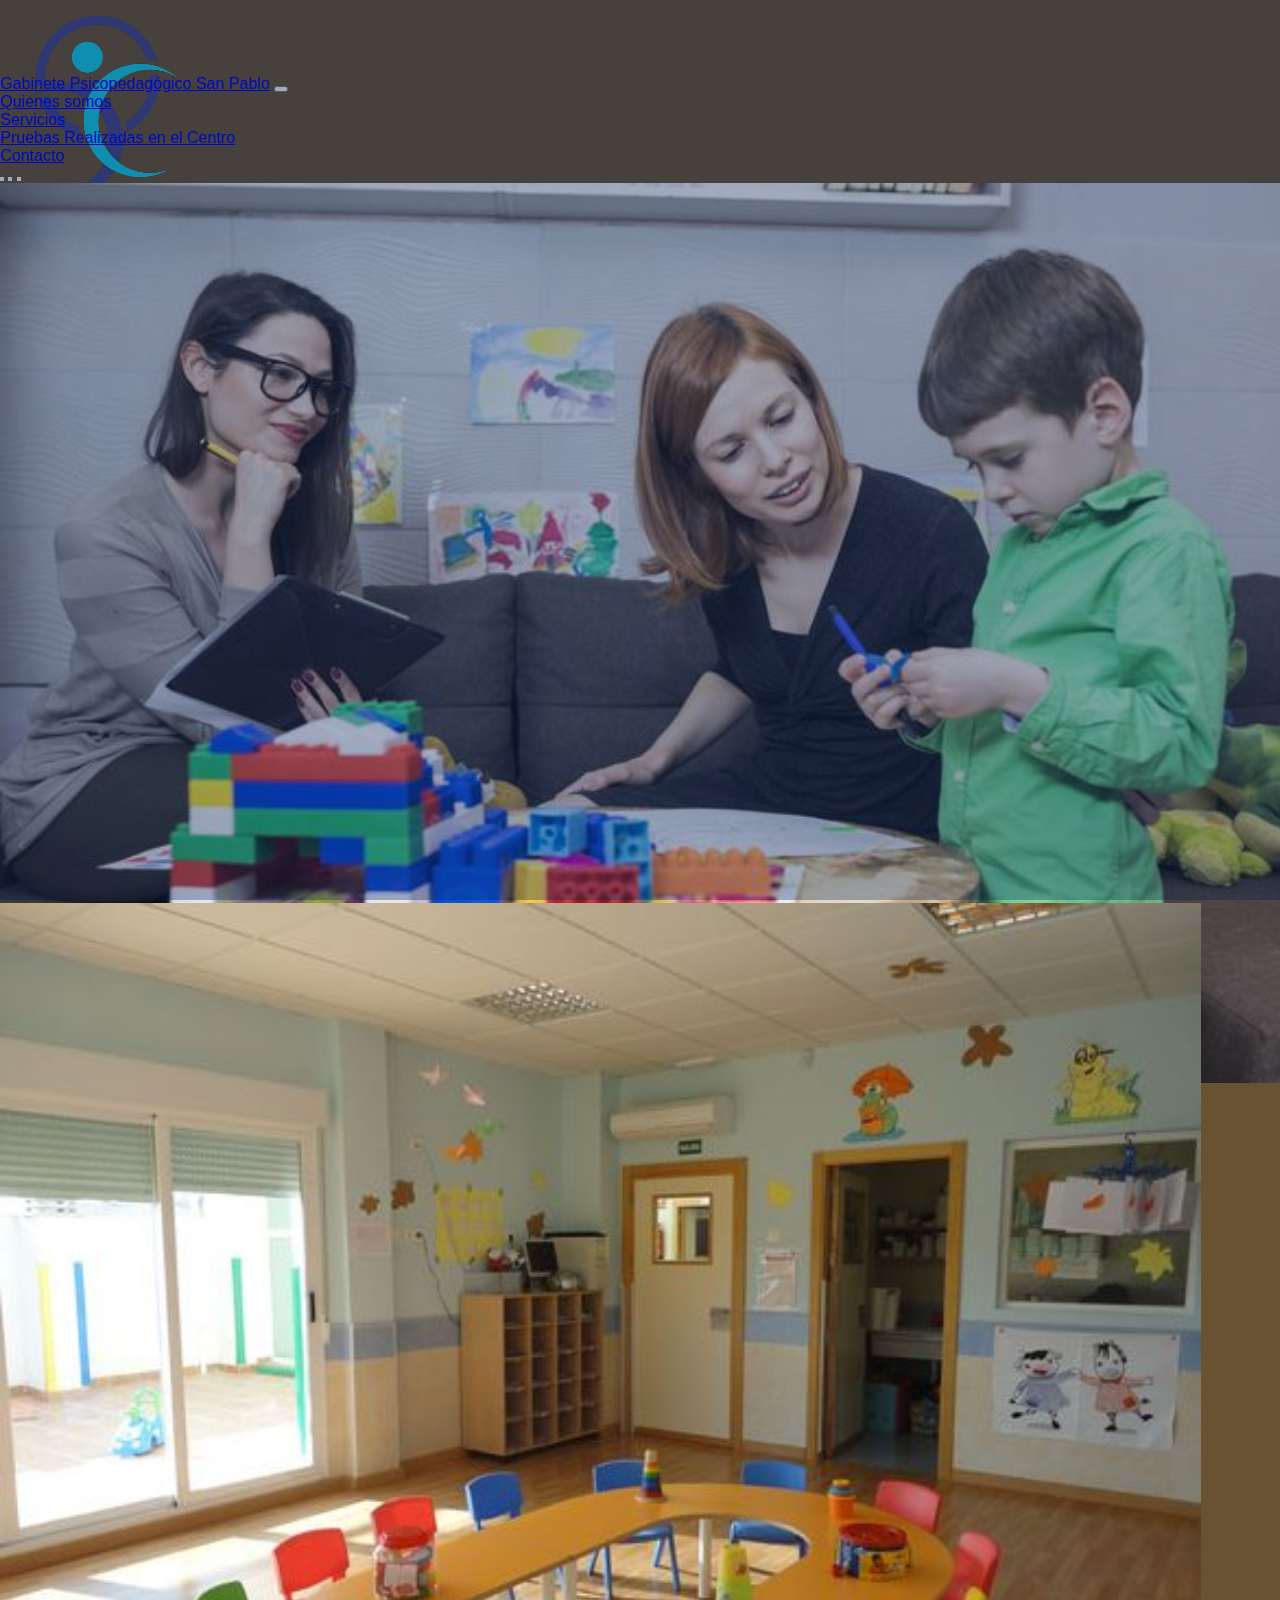
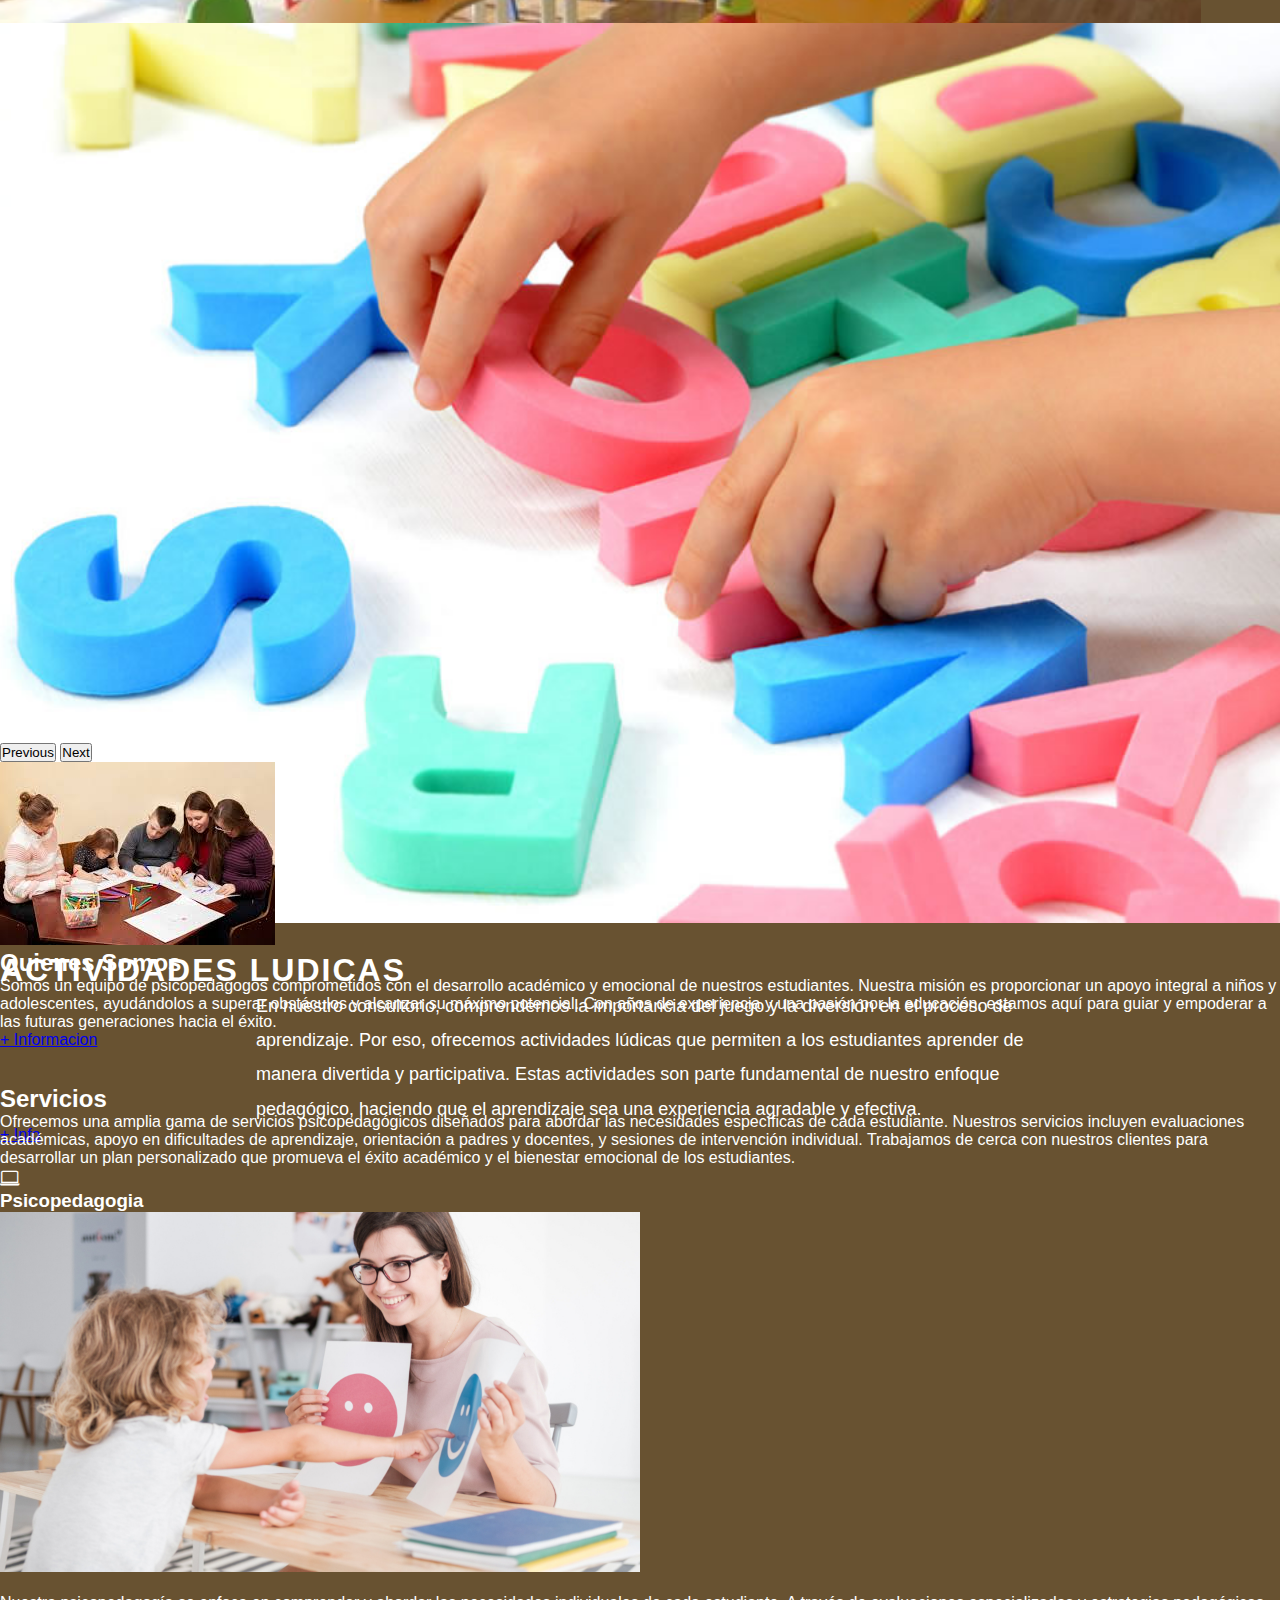
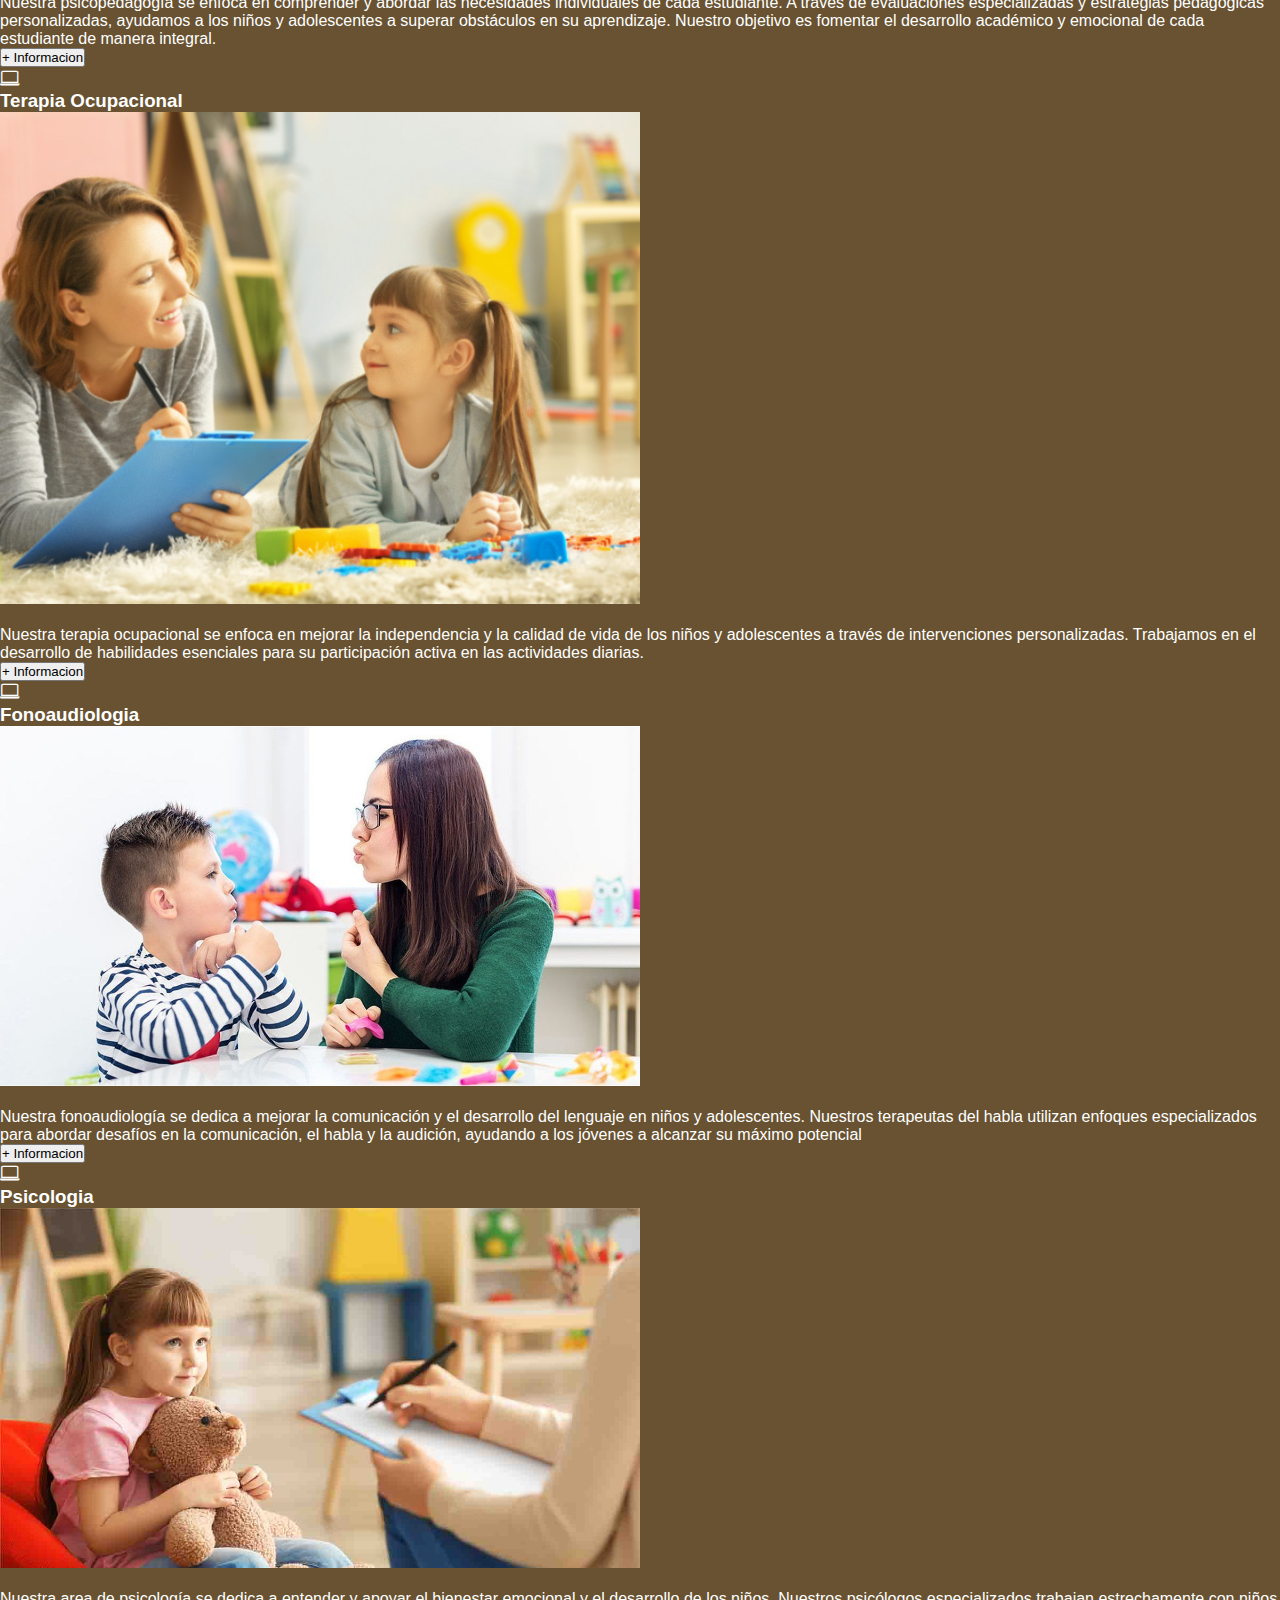
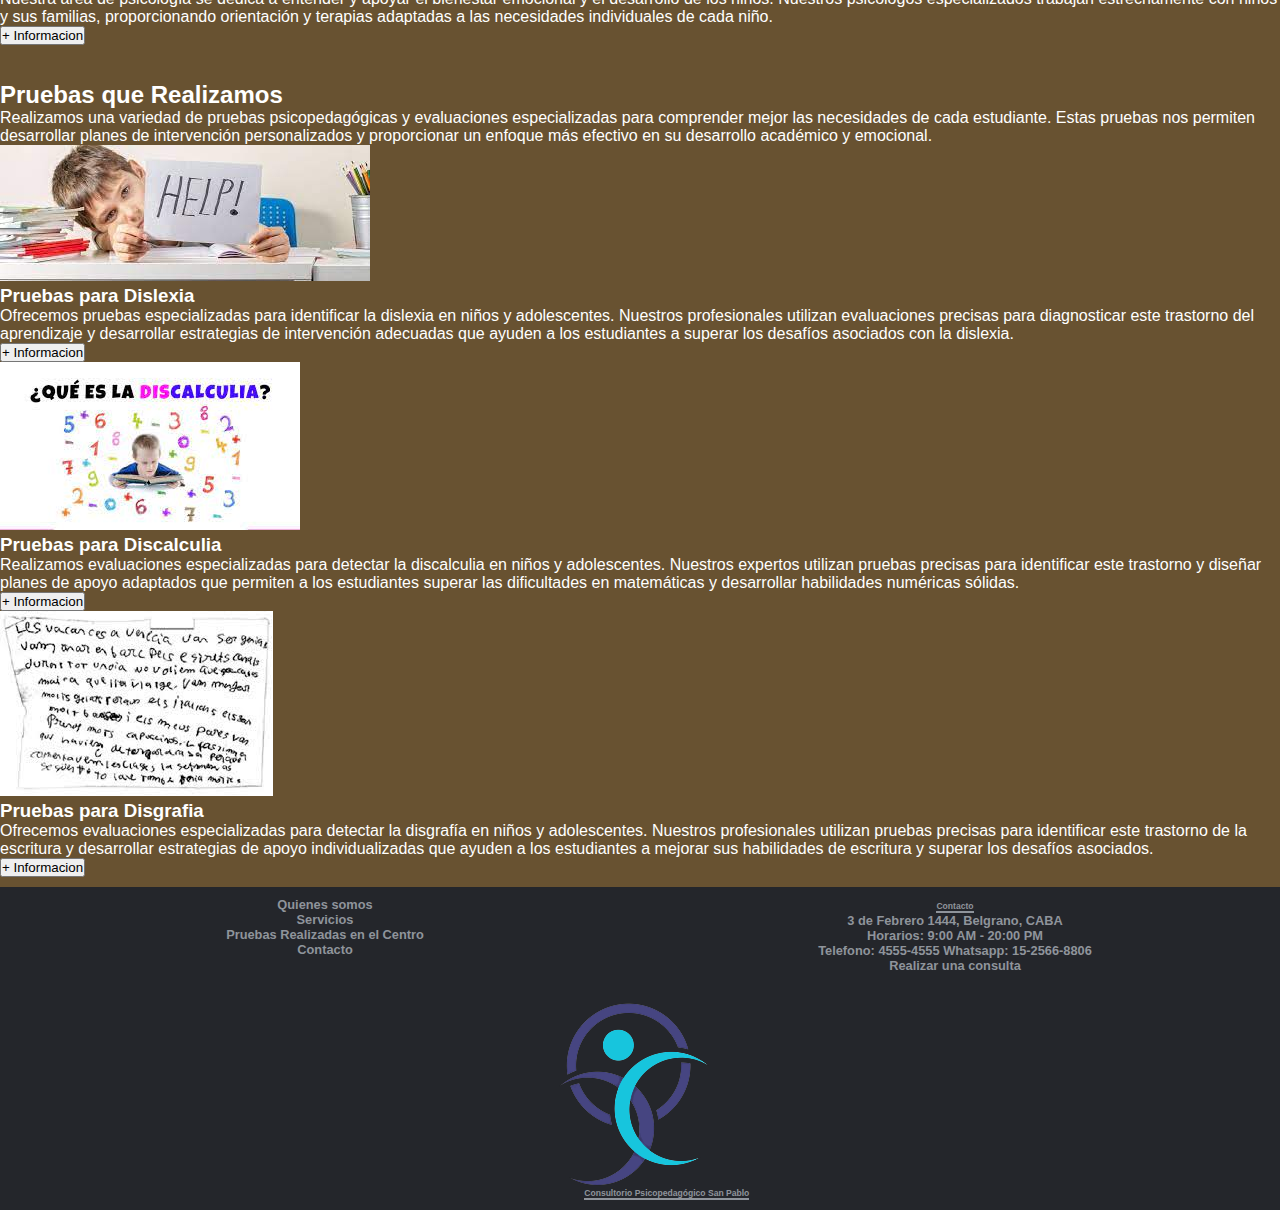
<file: index.html>
<!DOCTYPE html>
<html lang="en">

<head>
    <meta charset="UTF-8">
    <meta name="viewport" content="width=device-width, initial-scale=1.0">
    <title>Gabinete Psicopedagógico San Pablo</title>
    <link href="https://cdn.jsdelivr.net/npm/bootstrap@5.3.2/dist/css/bootstrap.min.css" rel="stylesheet"
        integrity="sha384-T3c6CoIi6uLrA9TneNEoa7RxnatzjcDSCmG1MXxSR1GAsXEV/Dwwykc2MPK8M2HN" crossorigin="anonymous" />
    <link rel="stylesheet" href="https://cdn.jsdelivr.net/npm/bootstrap-icons@1.11.1/font/bootstrap-icons.css">
    <link rel="stylesheet" href="./css/styles.css" />
    <link rel="icon" href="./img/icono.ico" />
</head>

<body>
    <header>
        <nav class="navbar navbar-expand-lg navbar-dark bg-dark fixed-too">
            <div class="container">

                <div class="iconoConsultorio">
                    <img src="./img/icono.png" class="img-fluid" alt="">
                </div>

                <a href="#" class="navbar-brand"><span class="text-primary"></span>Gabinete
                    Psicopedagógico San Pablo</a>

                <button class="navbar-toggler" type="button" data-bs-toggle="collapse" data-bs-target="#navbarS"
                    aria-controls="navbarS" aria-expanded="false" aria-label="Toggle navigation">

                    <span class="navbar-toggler-icon"></span>
                </button>
                <div class="collapse navbar-collapse" id="navbarS">
                    <ul class="navbar-nav ms-auto mb-2 mb-lg-0">
                        <li class="nav-item">
                            <a href="#" class="nav-link">Quienes somos</a>
                        </li>
                        <li class="nav-item">
                            <a href="#Servicios" class="nav-link">Servicios</a>
                        </li>
                        <li class="nav-item">
                            <a href="#PruebasRealizadas" class="nav-link">Pruebas Realizadas en el
                                Centro</a>
                        </li>
                        <!--<li class="nav-item">
                            <a href="#" class="nav-link">Integracion</a>
                        </li> -->
                        <li class="nav-item">
                            <a href="./contacto.html" class="nav-link">Contacto</a>
                        </li>

                    </ul>
                </div>
            </div>

        </nav>
    </header>


    <div id="carouselE" class="carousel slide" data-bs-ride="carousel">


        <div class="carousel-indicators">
            <button type="button" data-bs-target="#carouselE" data-bs-slide-to="0" class="active" aria-current="true"
                aria-label="slide 1"></button>
            <button type="button" data-bs-target="#carouselE" data-bs-slide-to="1" aria-current="true"
                aria-label="slide 2"></button>
            <button type="button" data-bs-target="#carouselE" data-bs-slide-to="2" aria-current="true"
                aria-label="slide 3"></button>

        </div>

        <div class="carousel-inner">

            <div class="carousel-item active">
                <img src="./img/gabinete psicopedagogico 1.jpg" class="d-block w-100 " alt="">
                <div class="carousel-caption">
                    <h5>Trabajamos con Grupos Reducidos</h5>
                    <p>Trabajamos con grupos reducidos para brindar la mejor atención y el apoyo individualizado
                        necesario. Creemos que este enfoque nos permite maximizar el potencial de cada niño y
                        adolescente que confía en nuestros servicios.</p>

                    <a href="#" class="btn-primary mt-3">+ Info</a>
                </div>
            </div>
            <div class="carousel-item">
                <img src="./img/gabinete psicopedagogico 2.jpg" class="d-block w-100" alt="">
                <div class="carousel-caption">
                    <h5>Espacios Acondicionados</h5>
                    <p>Nuestro consultorio psicopedagógico cuenta con espacios especialmente diseñados y acondicionados
                        para crear un entorno acogedor y seguro. Estos espacios han sido pensados para fomentar la
                        comodidad y la concentración de nuestros pacientes, proporcionando un ambiente propicio para el
                        aprendizaje y el desarrollo personal.
                    </p>

                    <a href="#" class="btn-primary mt-3">+ Info</a>
                </div>
            </div>
            <div class="carousel-item">
                <img src="./img/gabinete-psicopedagogico 3.jpg" class="d-block w-100" alt="">
                <div class="carousel-caption">
                    <h5>Actividades Ludicas</h5>
                    <p>En nuestro consultorio, comprendemos la importancia del juego y la diversión en el proceso de
                        aprendizaje. Por eso, ofrecemos actividades lúdicas que permiten a los estudiantes aprender de
                        manera divertida y participativa. Estas actividades son parte fundamental de nuestro enfoque
                        pedagógico, haciendo que el aprendizaje sea una experiencia agradable y efectiva.</p>

                    <a href="#" class="btn-primary mt-3">+ Info</a>
                </div>
            </div>
            <button class="carousel-control-prev" type="button" data-bs-target="#carouselE" data-bs-slide="prev">
                <span class="carousel-control-prev-icon" aria-hidden="true"></span>
                <span class="visually-hidden">Previous</span>
            </button>
            <button class="carousel-control-next" type="button" data-bs-target="#carouselE" data-bs-slide="next">
                <span class="carousel-control-next-icon" aria-hidden="true"></span>
                <span class="visually-hidden">Next</span>
            </button>
        </div>
    </div>
    <section class="about section-padding">

        <div class="container">
            <div class="row">
                <div class="col-lg-4 col-md-12 col-12">
                    <div class="about-img">
                        <img src="./img/Educacion especial.jpeg" class="img-fluid" alt="">
                    </div>
                </div>
                <div class="col-lg-8 col-md-12 col-12 ps-lg-5 mt-md-5">
                    <div class="about-text text-white">
                        <h2>Quienes Somos</h2>
                        <p>Somos un equipo de psicopedagogos comprometidos con el desarrollo académico y emocional de
                            nuestros estudiantes. Nuestra misión es proporcionar un apoyo integral a niños y
                            adolescentes, ayudándolos a superar obstáculos y alcanzar su máximo potencial. Con años de
                            experiencia y una pasión por la educación, estamos aquí para guiar y empoderar a las futuras
                            generaciones hacia el éxito.
                        </p>
                        <a href="#" class="btn btn-primary">+ Informacion</a>
                    </div>
                </div>
            </div>
        </div>
    </section>
    <br>
    <br>
    <section id="Servicios" class="services section-padding">

        <div class="container">

            <div class="row">
                <div class="col-md-12">
                    <div class="section-header text-center text-white pb-5">
                        <h2>Servicios</h2>
                        <p>
                            Ofrecemos una amplia gama de servicios psicopedagógicos diseñados para abordar las
                            necesidades específicas de cada estudiante. Nuestros servicios incluyen evaluaciones
                            académicas, apoyo en dificultades de aprendizaje, orientación a padres y docentes, y
                            sesiones de intervención individual. Trabajamos de cerca con nuestros clientes para
                            desarrollar un plan personalizado que promueva el éxito académico y el bienestar emocional
                            de los estudiantes.
                        </p>
                    </div>
                </div>
            </div>
            <div class="row">
                <div class="col-12 col-md-12 col-lg-12">
                    <div class="card text-white text-center bg-dark pb-2" style="width: auto;">
                        <div class="card-body">
                            <i class="bi bi-laptop"></i>
                            <h3 class="card-title">Psicopedagogia</h3>

                            <div class="text-center">
                                <img src="./img/psicopedagogia.png" width="50%" alt="">
                            </div>

                            <br>
                            <p class="lead">
                                Nuestra psicopedagogía se enfoca en comprender y abordar las necesidades individuales de
                                cada estudiante. A través de evaluaciones especializadas y estrategias pedagógicas
                                personalizadas, ayudamos a los niños y adolescentes a superar obstáculos en su
                                aprendizaje. Nuestro objetivo es fomentar el desarrollo académico y emocional de cada
                                estudiante de manera integral.
                            </p>
                            <button class="btn bg-primary text-white">+ Informacion</button>
                        </div>
                    </div>
                    <div class="card text-white text-center bg-dark pb-2">
                        <div class="card-body">
                            <i class="bi bi-laptop"></i>
                            <h3 class="card-title">Terapia Ocupacional</h3>

                            <div class="text-center">
                                <img src="./img/TerapiaOcupacional.jpg" width="50%" alt="">
                            </div>

                            <br>

                            <p class="lead">
                                Nuestra terapia ocupacional se enfoca en mejorar la independencia y la calidad de vida
                                de los niños y adolescentes a través de intervenciones personalizadas. Trabajamos en el
                                desarrollo de habilidades esenciales para su participación activa en las actividades
                                diarias.
                            </p>
                            <button class="btn bg-primary text-white">+ Informacion</button>
                        </div>
                    </div>
                    <div class="card text-white text-center bg-dark pb-2">
                        <div class="card-body">
                            <i class="bi bi-laptop"></i>
                            <h3 class="card-title">Fonoaudiologia</h3>

                            <div class="text-center">
                                <img src="./img/Fonoaudiologia.jpg" width="50%" alt="">
                            </div>

                            <br>

                            <p class="lead">
                                Nuestra fonoaudiología se dedica a mejorar la comunicación y el desarrollo del lenguaje
                                en niños y adolescentes. Nuestros terapeutas del habla utilizan enfoques especializados
                                para abordar desafíos en la comunicación, el habla y la audición, ayudando a los jóvenes
                                a alcanzar su máximo potencial
                            </p>
                            <button class="btn bg-primary text-white">+ Informacion</button>
                        </div>
                    </div>
                    <div class="card text-white text-center bg-dark pb-2">
                        <div class="card-body">
                            <i class="bi bi-laptop"></i>
                            <h3 class="card-title">Psicologia</h3>

                            <div class="text-center">
                                <img src="./img/psicilogia-infantil.jpg" width="50%" alt="">
                            </div>

                            <br>

                            <p class="lead">
                                Nuestra area de psicología se dedica a entender y apoyar el bienestar emocional y el
                                desarrollo de los niños. Nuestros psicólogos especializados trabajan estrechamente con
                                niños y sus familias, proporcionando orientación y terapias adaptadas a las necesidades
                                individuales de cada niño.
                            </p>
                            <button class="btn bg-primary text-white">+ Informacion</button>
                        </div>
                    </div>
                </div>

            </div>

        </div>
    </section>
    <br>
    <br>
 
    </section>
    <section  id="PruebasRealizadas" class="Pruebas Realizadas en el Centro">

        <div class="container">
            <div class="container">
                <div class="row">
                    <div class="col-md-12">
                        <div class="section-header text-center text-white pb-5">
                            <h2>Pruebas que Realizamos</h2>
                            <p>Realizamos una variedad de pruebas psicopedagógicas y evaluaciones especializadas para
                                comprender mejor las necesidades de cada estudiante. Estas pruebas nos permiten
                                desarrollar planes de intervención personalizados y proporcionar un enfoque más efectivo
                                en su desarrollo académico y emocional.</p>
                        </div>
                    </div>
                </div>
                <div class="row">
                    <div class="col-12 col-md-12 col-lg-4">
                        <div class="card text-light text-center bg-dark pb-2">
                            <div class="card-body text-white">
                                <div class="img-area mb-4">
                                    <img src="./img/pruebas para dislexia.jpeg" class="img-fluid" alt="">
                                </div>
                                <h3>Pruebas para Dislexia</h3>
                                <p class="lead">
                                    Ofrecemos pruebas especializadas para identificar la dislexia en niños y
                                    adolescentes. Nuestros profesionales utilizan evaluaciones precisas para
                                    diagnosticar este trastorno del aprendizaje y desarrollar estrategias de
                                    intervención adecuadas que ayuden a los estudiantes a superar los desafíos asociados
                                    con la dislexia.
                                </p>
                                <button class="btn bg-primary text-white">+ Informacion</button>
                            </div>
                        </div>
                    </div>
                    <div class="col-12 col-md-12 col-lg-4">
                        <div class="card text-light text-center bg-dark pb-2">
                            <div class="card-body text-white">
                                <div class="img-area mb-4">
                                    <img src="./img/pruebas para discalculia.jpeg" class="img-fluid" alt="">
                                </div>
                                <h3>Pruebas para Discalculia</h3>
                                <p class="lead">
                                    Realizamos evaluaciones especializadas para detectar la discalculia en niños y
                                    adolescentes. Nuestros expertos utilizan pruebas precisas para identificar este
                                    trastorno y diseñar planes de apoyo adaptados que permiten a los estudiantes superar
                                    las dificultades en matemáticas y desarrollar habilidades numéricas sólidas.
                                </p>
                                <button class="btn bg-primary text-white">+ Informacion</button>
                            </div>
                        </div>
                    </div>
                    <div class="col-12 col-md-12 col-lg-4">
                        <div class="card text-light text-center bg-dark pb-2">
                            <div class="card-body text-white">
                                <div class="img-area mb-4">
                                    <img src="./img/pruebs para disgrafia.jpeg" class="img-fluid" alt="">
                                </div>
                                <h3>Pruebas para Disgrafia</h3>
                                <p class="lead">
                                    Ofrecemos evaluaciones especializadas para detectar la disgrafía en niños y
                                    adolescentes. Nuestros profesionales utilizan pruebas precisas para identificar este
                                    trastorno de la escritura y desarrollar estrategias de apoyo individualizadas que
                                    ayuden a los estudiantes a mejorar sus habilidades de escritura y superar los
                                    desafíos asociados.
                                </p>
                                <button class="btn bg-primary text-white">+ Informacion</button>
                            </div>
                        </div>
                    </div>

                </div>
            </div>
        </div>
    </section>
    <footer>

        <section class="footerMenu">
            <ul>
                <li><a href="./index.html">Quienes somos</a></li>
                <li><a href="">Servicios</a></li>
                <li><a href="">Pruebas Realizadas en el Centro</a></li>
                <li><a href="./contacto.html">Contacto</a></li>
            </ul>
        </section>

        <section class="footerContacto">
            <h6>Contacto</h6>
            <p>3 de Febrero 1444, Belgrano, CABA</p>
            <p>Horarios: 9:00 AM - 20:00 PM</p>
            <p> Telefono: 4555-4555 Whatsapp: 15-2566-8806</p>
            <a href="./contacto.html#FormularioContacto">Realizar una consulta</a>
        </section>

        <section class="footerPagRedes">

            <div class="iconoConsultorioFooter"><img src="./img/icono.png" class="img-fluid" alt=""></div>
            <h6>Consultorio Psicopedagógico San Pablo</h6>
        </section>

        <script src="https://cdn.jsdelivr.net/npm/bootstrap@5.3.2/dist/js/bootstrap.bundle.min.js"
            integrity="sha384-C6RzsynM9kWDrMNeT87bh95OGNyZPhcTNXj1NW7RuBCsyN/o0jlpcV8Qyq46cDfL"
            crossorigin="anonymous"></script>
    </footer>

</body>

</html>
</file>
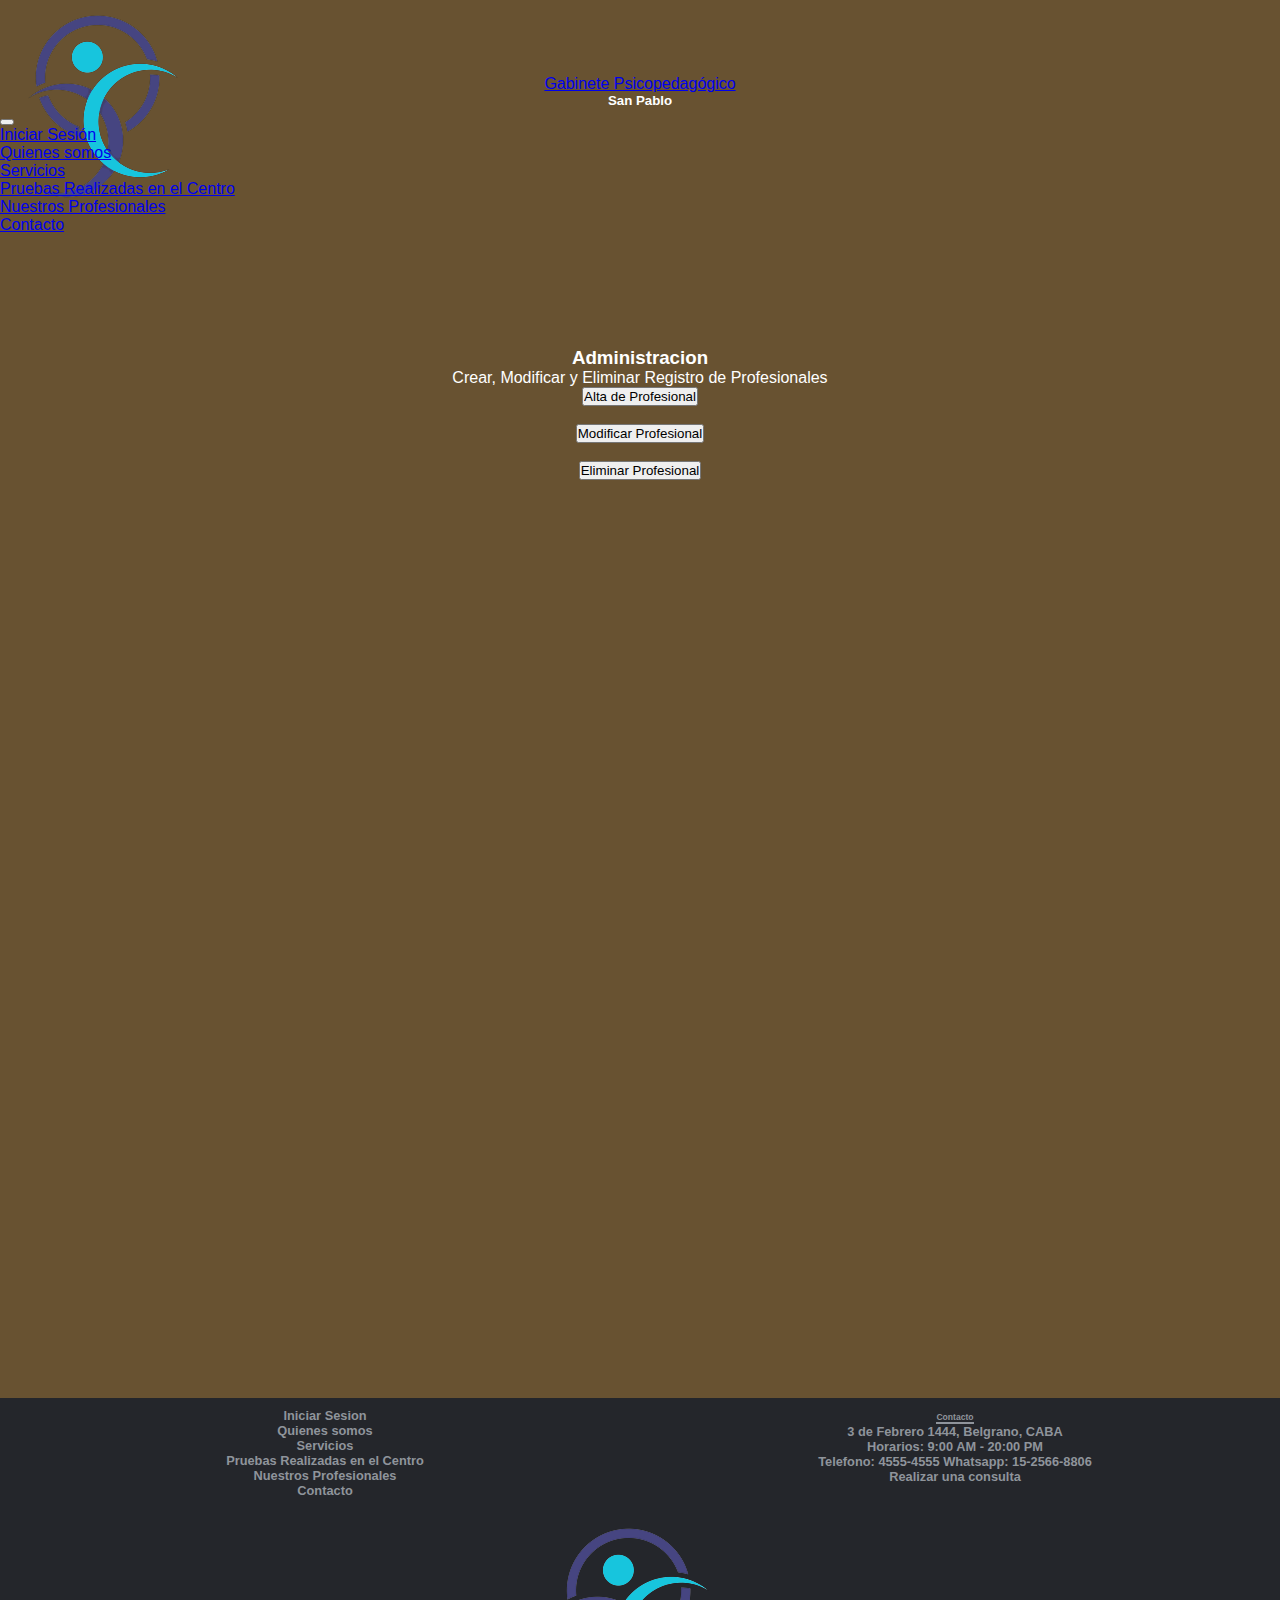
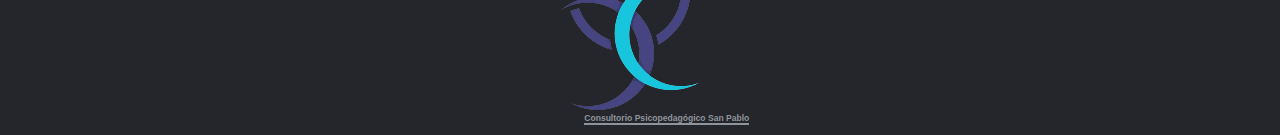
<file: administracion.html>
<!DOCTYPE html>
<html lang="en">

<head>
    <meta charset="UTF-8">
    <meta name="viewport" content="width=device-width, initial-scale=1.0">
    <link href="https://cdn.jsdelivr.net/npm/bootstrap@5.3.2/dist/css/bootstrap.min.css" rel="stylesheet"
        integrity="sha384-T3c6CoIi6uLrA9TneNEoa7RxnatzjcDSCmG1MXxSR1GAsXEV/Dwwykc2MPK8M2HN" crossorigin="anonymous" />
    <link rel="stylesheet" href="https://cdn.jsdelivr.net/npm/bootstrap-icons@1.11.1/font/bootstrap-icons.css">
    <link rel="stylesheet" href="./css/styles.css">
    <link rel="icon" href="./img/icono.ico" />
    <title>Gabinete Psicopedagógico San Pablo - Contacto</title>
</head>

<body class="Login">
    <header>
        <nav class="navbar navbar-expand-lg navbar-dark bg-dark fixed-too">
            <div class="container">

                <div class="iconoConsultorio">
                    <img src="./img/icono.png" class="img-fluid" alt="">
                </div>
                
                <div class="logoytitulo">
                    <a href="#" class="navbar-brand"><span class="text-primary"></span>Gabinete
                        Psicopedagógico</a>
                    <h5>San Pablo</h5>
                </div>


                <button class="navbar-toggler" type="button" data-bs-toggle="collapse" data-bs-target="#navbarS"
                    aria-controls="navbarS" aria-expanded="false" aria-label="Toggle navigation">

                    <span class="navbar-toggler-icon"></span>
                </button>
                <div class="collapse navbar-collapse" id="navbarS">
                    <ul class="navbar-nav ms-auto mb-2 mb-lg-0">
                        <li class="nav-item">
                            <a href="./login.html" class="nav-link">Iniciar Sesión</a>
                        </li>
                        <li class="nav-item">
                            <a href="./index.html" class="nav-link">Quienes somos</a>
                        </li>
                        <li class="nav-item">
                            <a href="./index.html#Servicios" class="nav-link">Servicios</a>
                        </li>
                        <li class="nav-item">
                            <a href="./index.html#PruebasRealizadas" class="nav-link">Pruebas Realizadas en el
                                Centro</a>
                        </li>
                        <!--<li class="nav-item">
                            <a href="#" class="nav-link">Integracion</a>
                        </li> -->
                        <li class="nav-item">
                            <a href="./profesionales.html" class="nav-link">Nuestros Profesionales</a>
                        </li>
                        <li class="nav-item">
                            <a href="./contacto.html" class="nav-link">Contacto</a>
                        </li>

                    </ul>
                </div>
            </div>

        </nav>
    </header>


    <main>
        <section class="abmProfesionales">

            <h3>Administracion</h3>
            <p>Crear, Modificar y Eliminar Registro de Profesionales</p>



            <input type="button" id="enviar" value="Alta de Profesional">
            <br>
            <br>
            <input type="button" id="enviar" value="Modificar Profesional">
            <br>
            <br>
            <input type="button" id="enviar" value="Eliminar Profesional">


        </section>
    </main>
    
    <footer>

        <section class="footerMenu">
            <ul>
                <li><a href="./login.html">Iniciar Sesion</a></li>
                <li><a href="./index.html">Quienes somos</a></li>
                <li><a href="./index.html#Servicios">Servicios</a></li>
                <li><a href="./index.html#PruebasRealizadas">Pruebas Realizadas en el Centro</a></li>
                <li><a href="./profesionales.html">Nuestros Profesionales</a></li>
                <li><a href="./contacto.html">Contacto</a></li>
            </ul>
        </section>

        <section class="footerContacto">
            <h6>Contacto</h6>
            <p>3 de Febrero 1444, Belgrano, CABA</p>
            <p>Horarios: 9:00 AM - 20:00 PM</p>
            <p> Telefono: 4555-4555 Whatsapp: 15-2566-8806</p>
            <a href="./contacto.html#FormularioContacto">Realizar una consulta</a>
        </section>

        <section class="footerPagRedes">

            <div class="iconoConsultorioFooter"><img src="./img/icono.png" class="img-fluid" alt=""></div>
            <h6>Consultorio Psicopedagógico San Pablo</h6>
        </section>

        <script src="https://cdn.jsdelivr.net/npm/bootstrap@5.3.2/dist/js/bootstrap.bundle.min.js"
            integrity="sha384-C6RzsynM9kWDrMNeT87bh95OGNyZPhcTNXj1NW7RuBCsyN/o0jlpcV8Qyq46cDfL"
            crossorigin="anonymous"></script>
    </footer>
</body>

</html>
</file>
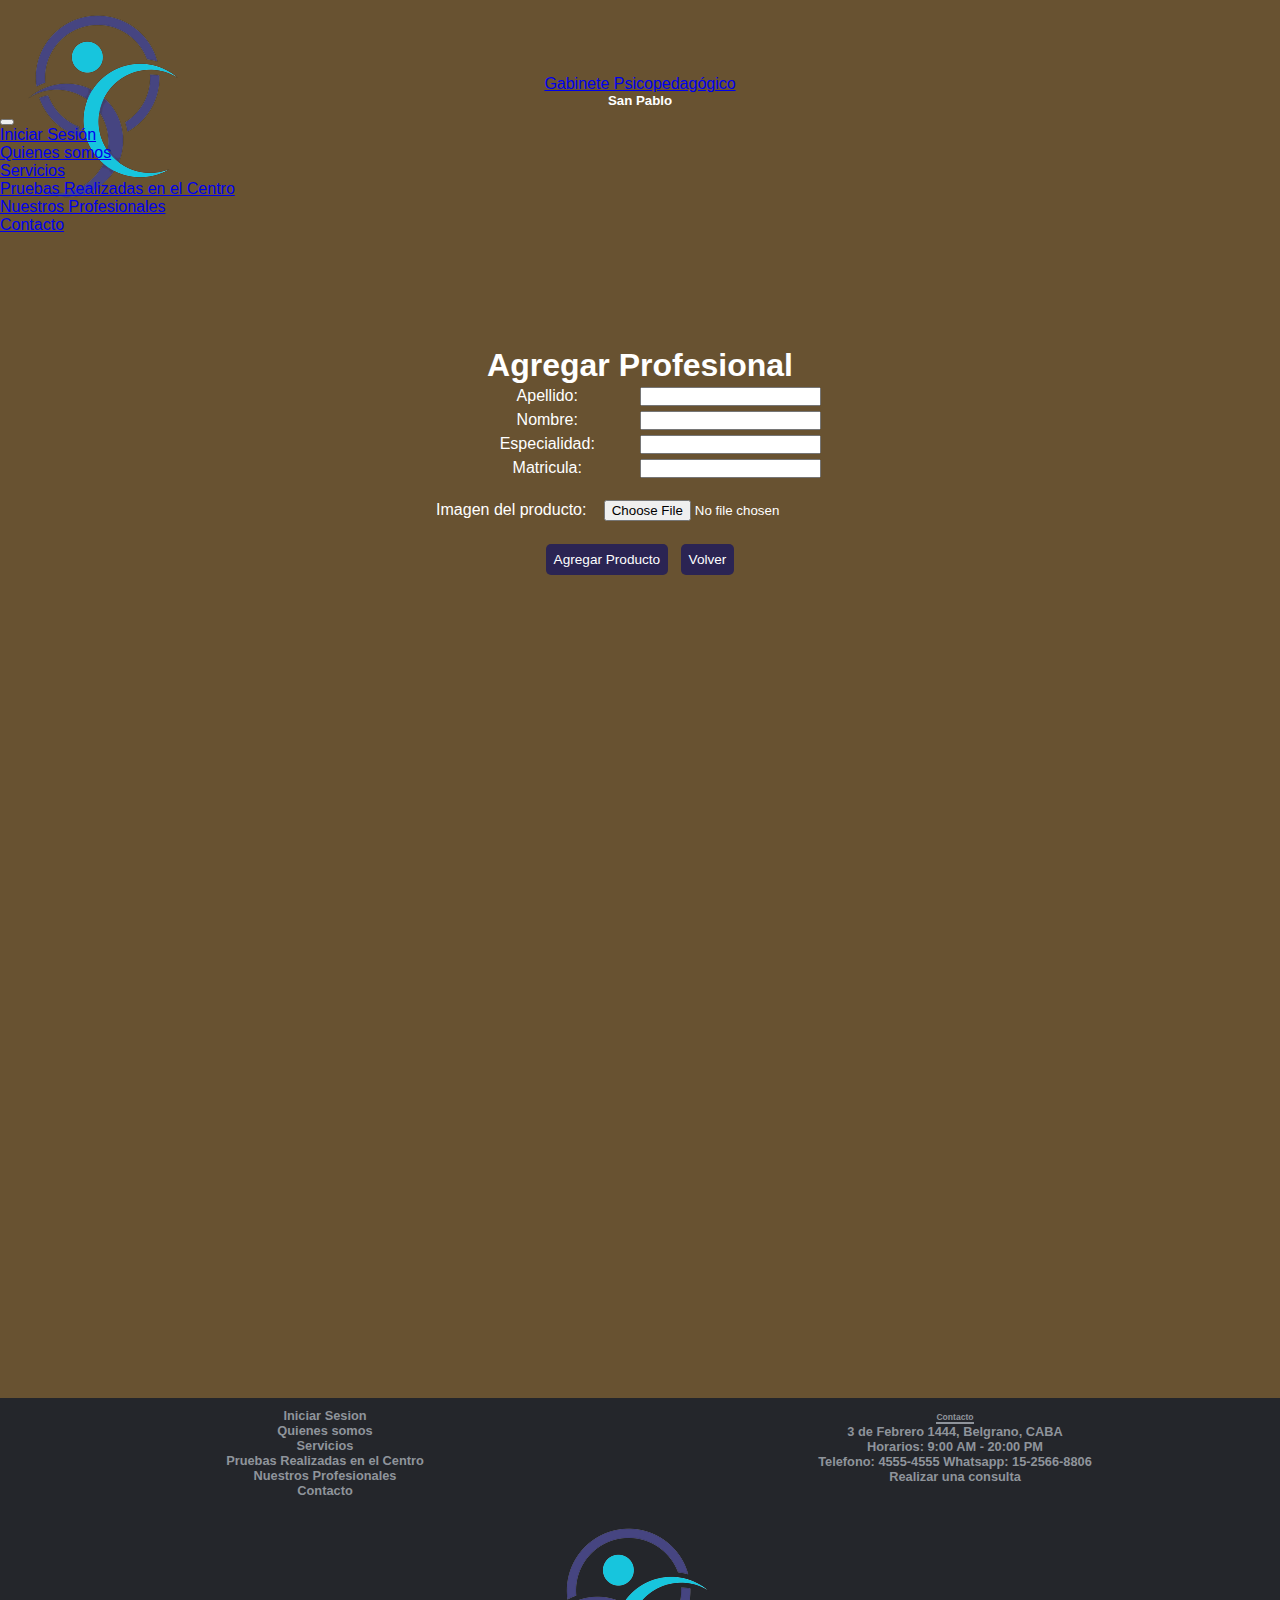
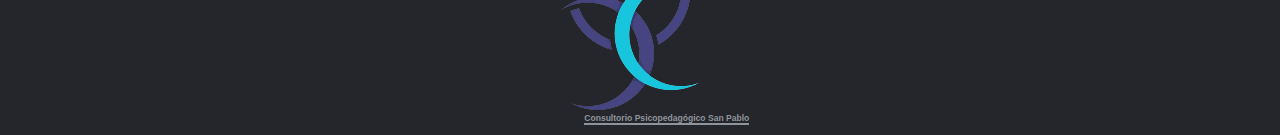
<file: altas.html>
<!DOCTYPE html>
<html lang="es">

<head>
    <meta charset="UTF-8">
    <meta http-equiv="X-UA-Compatible" content="IE=edge">
    <meta name="viewport" content="width=device-width, initial-scale=1.0">
    <link href="https://cdn.jsdelivr.net/npm/bootstrap@5.3.2/dist/css/bootstrap.min.css" rel="stylesheet"
        integrity="sha384-T3c6CoIi6uLrA9TneNEoa7RxnatzjcDSCmG1MXxSR1GAsXEV/Dwwykc2MPK8M2HN" crossorigin="anonymous" />
    <link rel="stylesheet" href="https://cdn.jsdelivr.net/npm/bootstrap-icons@1.11.1/font/bootstrap-icons.css">
    <link rel="stylesheet" href="./css/styles.css">
    <link rel="icon" href="./img/icono.ico" />
    <title>Gabinete Psicopedagógico San Pablo - Contacto</title>
</head>

<body class="PantallaProfesionales">
    <header>
        <nav class="navbar navbar-expand-lg navbar-dark bg-dark fixed-too">
            <div class="container">

                <div class="iconoConsultorio">
                    <img src="./img/icono.png" class="img-fluid" alt="">
                </div>

                <div class="logoytitulo">
                    <a href="#" class="navbar-brand"><span class="text-primary"></span>Gabinete
                        Psicopedagógico</a>
                    <h5>San Pablo</h5>
                </div>


                <button class="navbar-toggler" type="button" data-bs-toggle="collapse" data-bs-target="#navbarS"
                    aria-controls="navbarS" aria-expanded="false" aria-label="Toggle navigation">

                    <span class="navbar-toggler-icon"></span>
                </button>
                <div class="collapse navbar-collapse" id="navbarS">
                    <ul class="navbar-nav ms-auto mb-2 mb-lg-0">
                        <li class="nav-item">
                            <a href="./login.html" class="nav-link">Iniciar Sesión</a>
                        </li>
                        <li class="nav-item">
                            <a href="./index.html" class="nav-link">Quienes somos</a>
                        </li>
                        <li class="nav-item">
                            <a href="./index.html#Servicios" class="nav-link">Servicios</a>
                        </li>
                        <li class="nav-item">
                            <a href="./index.html#PruebasRealizadas" class="nav-link">Pruebas Realizadas en el
                                Centro</a>
                        </li>
                        <!--<li class="nav-item">
                            <a href="#" class="nav-link">Integracion</a>
                        </li> -->
                        <li class="nav-item">
                            <a href="./profesionales.html" class="nav-link">Nuestros Profesionales</a>
                        </li>
                        <li class="nav-item">
                            <a href="./contacto.html" class="nav-link">Contacto</a>
                        </li>

                    </ul>
                </div>
            </div>

        </nav>
    </header>
    <main>
        <h1>Agregar Profesional</h1>

        <!--enctype="multipart/form-data" es necesario para enviar archivos al back.-->
        <form id="formularioAlta" enctype="multipart/form-data">
        <!--    <label for="codigo">Código:</label>
            <input type="text" id="codigo" name="codigo" required><br>
        -->
            <label for="Apellido">Apellido:</label>
            <input type="text" id="descripcion" name="descripcion" required><br>

            <label for="Nombre">Nombre:</label>
            <input type="text" id="cantidad" name="cantidad" required><br>

            <label for="Especialidad">Especialidad:</label>
            <input type="text" step="0.01" id="precio" name="precio" required><br>

            <label for="Matricula">Matricula:</label>
            <input type="text" step="0.01" id="precio" name="precio" required><br>
            <br>
            <label for="imagenProducto">Imagen del producto:</label>
            <input type="file" id="imagenProducto" name="imagen">
            <br>
            <br>
            <button class="btnProfesionalModAlta" type="submit">Agregar Producto</button>
            <a class="btnProfesionalModAlta" href="./profesionales.html">Volver</a>
        </form>

    </main>


    <script>
        const URL = "http://127.0.0.1:5000/"

        //Al subir al servidor, deberá utilizarse la siguiente ruta. USUARIO debe ser reemplazado por el nombre de usuario de Pythonanywhere
        //const URL = "https://USUARIO.pythonanywhere.com/"


        // Capturamos el evento de envío del formulario
        document.getElementById('formularioAlta').addEventListener('submit', function (event) {
            event.preventDefault(); // Evitamos que se envie el form 

            var formData = new FormData();
        //    formData.append('codigo', document.getElementById('codigo').value);
            formData.append('codigo', "1");
            formData.append('apellido', document.getElementById('apellido').value);
            formData.append('nombre', document.getElementById('nombre').value);
            formData.append('especialidad', document.getElementById('especialidad').value);
            formData.append('matricula', document.getElementById('matricula').value);
            formData.append('imagen', document.getElementById('imagenProducto').files[0]);
            formData.append('proveedor', document.getElementById('proveedorProducto').value);

            // Realizamos la solicitud POST al servidor. El método POST se usa para enviar y crear nuevos datos en el servidor.
            fetch(URL + 'profesionales', {
                method: 'POST',
                body: formData // Aquí enviamos formData. Dado que formData puede contener archivos, no se utiliza JSON.
            })

                //Después de realizar la solicitud POST, se utiliza el método then() para manejar la respuesta del servidor.
                .then(function (response) {
                    if (response.ok) {
                        //Si la respuesta es exitosa, convierte los datos de la respuesta a formato JSON.
                        return response.json();
                    } else {
                        // Si hubo un error, lanzar explícitamente una excepción
                        // para ser "catcheada" más adelante
                        throw new Error('Error al agregar el profesional.');
                    }
                })

                //Respuesta OK, muestra una alerta informando que el producto se agregó correctamente y limpia los campos del formulario para que puedan ser utilizados para un nuevo producto.
                .then(function (data) {
                    alert('profesional agregado correctamente.');
                })

                // En caso de error, mostramos una alerta con un mensaje de error.
                .catch(function (error) {
                    alert('Error al agregar el profesional.');
                })

                // Limpiar el formulario en ambos casos (éxito o error)
                .finally(function () {
                //    document.getElementById('codigo').value = "";
                    document.getElementById('apellido').value = "";
                    document.getElementById('nombre').value = "";
                    document.getElementById('especialidad').value = "";
                    document.getElementById('imagenProducto').value = "";
                    document.getElementById('matricula').value = "";
                });
        })
    </script>

    <footer>

        <section class="footerMenu">
            <ul>
                <li><a href="./login.html">Iniciar Sesion</a></li>
                <li><a href="./index.html">Quienes somos</a></li>
                <li><a href="./index.html#Servicios">Servicios</a></li>
                <li><a href="./index.html#PruebasRealizadas">Pruebas Realizadas en el Centro</a></li>
                <li><a href="./profesionales.html">Nuestros Profesionales</a></li>
                <li><a href="./contacto.html">Contacto</a></li>
            </ul>
        </section>

        <section class="footerContacto">
            <h6>Contacto</h6>
            <p>3 de Febrero 1444, Belgrano, CABA</p>
            <p>Horarios: 9:00 AM - 20:00 PM</p>
            <p> Telefono: 4555-4555 Whatsapp: 15-2566-8806</p>
            <a href="./contacto.html#FormularioContacto">Realizar una consulta</a>
        </section>

        <section class="footerPagRedes">

            <div class="iconoConsultorioFooter"><img src="./img/icono.png" class="img-fluid" alt=""></div>
            <h6>Consultorio Psicopedagógico San Pablo</h6>
        </section>

        <script src="https://cdn.jsdelivr.net/npm/bootstrap@5.3.2/dist/js/bootstrap.bundle.min.js"
            integrity="sha384-C6RzsynM9kWDrMNeT87bh95OGNyZPhcTNXj1NW7RuBCsyN/o0jlpcV8Qyq46cDfL"
            crossorigin="anonymous"></script>
    </footer>
</body>

</html>
</file>
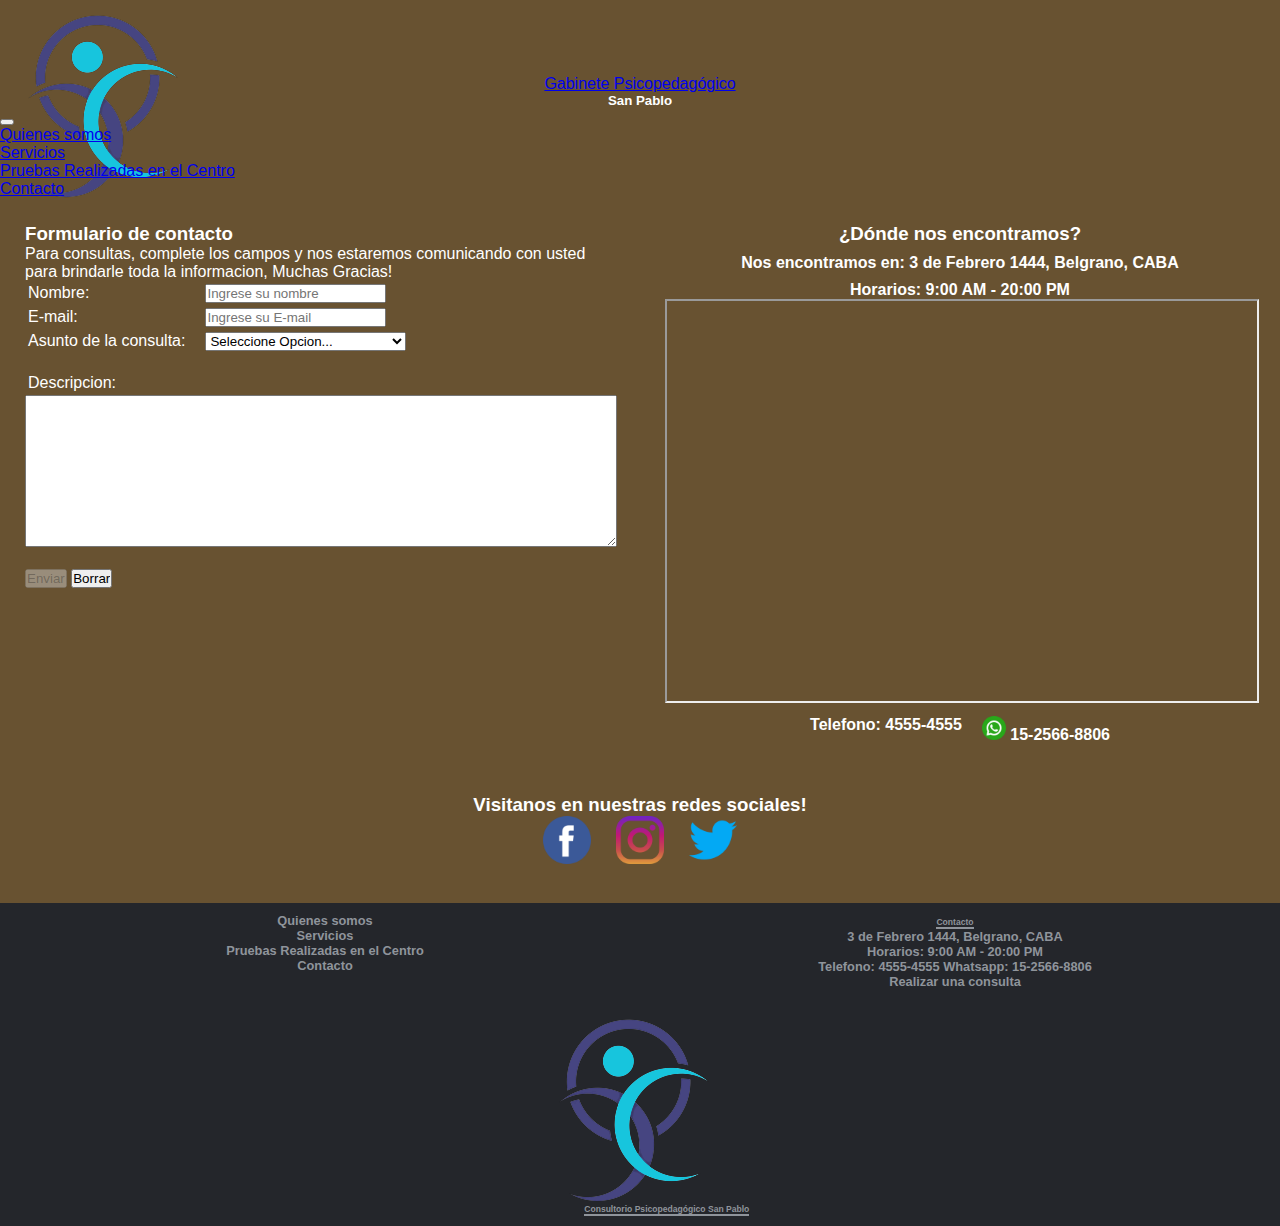
<file: contacto.html>
<!DOCTYPE html>
<html lang="en">

<head>
    <meta charset="UTF-8">
    <meta name="viewport" content="width=device-width, initial-scale=1.0">
    <link href="https://cdn.jsdelivr.net/npm/bootstrap@5.3.2/dist/css/bootstrap.min.css" rel="stylesheet"
        integrity="sha384-T3c6CoIi6uLrA9TneNEoa7RxnatzjcDSCmG1MXxSR1GAsXEV/Dwwykc2MPK8M2HN" crossorigin="anonymous" />
    <link rel="stylesheet" href="https://cdn.jsdelivr.net/npm/bootstrap-icons@1.11.1/font/bootstrap-icons.css">
    <link rel="stylesheet" href="./css/styles.css">
    <link rel="icon" href="./img/icono.ico" />
    <title>Gabinete Psicopedagógico San Pablo - Contacto</title>
</head>

<body class="bodyContacto">
    <header>
        <nav class="navbar navbar-expand-lg navbar-dark bg-dark fixed-too">
            <div class="container">


                <div class="iconoConsultorio">
                    <img src="./img/icono.png" class="img-fluid" alt="">
                </div>
                
                <div class="logoytitulo">
                    <a href="#" class="navbar-brand"><span class="text-primary"></span>Gabinete
                        Psicopedagógico</a>
                    <h5>San Pablo</h5>
                </div>

                <button class="navbar-toggler" type="button" data-bs-toggle="collapse" data-bs-target="#navbarS"
                    aria-controls="navbarS" aria-expanded="false" aria-label="Toggle navigation">

                    <span class="navbar-toggler-icon"></span>
                </button>
                <div class="collapse navbar-collapse" id="navbarS">
                    <ul class="navbar-nav ms-auto mb-2 mb-lg-0">
                        <li class="nav-item">
                            <a href="./index.html" class="nav-link">Quienes somos</a>
                        </li>
                        <li class="nav-item">
                            <a href="./index.html#Servicios" class="nav-link">Servicios</a>
                        </li>
                        <li class="nav-item">
                            <a href="./index.html#PruebasRealizadas" class="nav-link">Pruebas Realizadas en el Centro</a>
                        </li>
                        <li class="nav-item">
                            <a href="./contacto.html" class="nav-link">Contacto</a>
                        </li>

                    </ul>
                </div>
            </div>

        </nav>
    </header>

    <main class="Contacto">
        <section class="FormularioContacto">

            <h3>Formulario de contacto</h3>
            <p>Para consultas, complete los campos y nos estaremos comunicando con usted para brindarle toda la
                informacion,
                Muchas Gracias!</p>

            <form action="">
                <div class="formularioInputs">
                    <label for="nombre">Nombre:</label>
                    <input type="text" name="nombre" id="nombre" placeholder="Ingrese su nombre">

                    <br>

                    <label for="email">E-mail:</label>
                    <input type="email" name="email" id="email" placeholder="Ingrese su E-mail">

                    <br>

                    <label for="asunto">Asunto de la consulta:</label>
                    <select class="comboAsunto" name="asunto" id="asunto">
                        <option value="" style="display:none">Seleccione Opcion...</option>
                        <option value="1">Servicios</option>
                        <option value="2">Actividades</option>
                        <option value="3">Profesionales</option>
                        <option value="4">Postulaciones</option>
                    </select>
                </div>

                <br>

                <label for="comentarios">Descripcion:</label>
                <br>
                <textarea class="comentariosContacto" name="comentarios" id="comentarios"></textarea>

                <br>
                <br>

                <input type="button" id="enviar" value="Enviar">
                <input type="reset" id="borrar" value="Borrar">
            </form>

        </section>

        <section class="DirMapaContacto">
            <h3 class="TituloUbicacion">¿Dónde nos encontramos?</h3>
            <p class="DescMapaContacto">Nos encontramos en: 3 de Febrero 1444, Belgrano, CABA</p>
            <p class="DescMapaContacto">Horarios: 9:00 AM - 20:00 PM</p>
            <div class="ContenedorMapaContacto">
                <iframe
                    src="https://www.google.com/maps/embed?pb=!1m18!1m12!1m3!1d995.7823180515613!2d-58.44794149671005!3d-34.565544360608854!2m3!1f0!2f0!3f0!3m2!1i1024!2i768!4f13.1!3m3!1m2!1s0x95bca577585f2eb1%3A0x58f67fb0e51d69d0!2sSanatorio%20San%20Pablo!5e0!3m2!1ses-419!2sar!4v1696032526323!5m2!1ses-419!2sar"
                    width="100%" height="400px" style="border:4;" allowfullscreen="" loading="lazy"
                    referrerpolicy="no-referrer-when-downgrade">
                </iframe>
            </div>

            <div class="DirMapaContactoNumeros">
                <p class="DescMapaContacto">Telefono: 4555-4555</p>
                <div class="DescWhassap">
                    <a href="https://wa.me/+5491125668806" target="_blank"><img class="LogoWhassap"
                            src="./img/whatsapp.png" alt=""></a>
                    <p class="DescCelularContacto">15-2566-8806</p>
                </div>
            </div>

        </section>

        <section class="RedSocialesContacto">
            <h3 class="DescRedSocContacto">Visitanos en nuestras redes sociales!</h3>
            <div class="ContenedorImgContacto">
                <a href="https://www.facebook.com/hospgarrahan/?locale=es_LA" target="_blank"><img
                        class="imgRedSocContacto" src="./img/facebook.png" alt=""></a>
                <a href="https://www.instagram.com/hospgarrahan/?hl=es-la" target="_blank"><img
                        class="imgRedSocContacto" src="./img/instagram.png" alt=""></a>
                <a href="https://twitter.com/HospGarrahan?ref_src=twsrc%5Egoogle%7Ctwcamp%5Eserp%7Ctwgr%5Eauthor"
                    target="_blank"><img class="imgRedSocContacto" src="./img/gorjeo.png" alt=""></a>
            </div>

        </section>

    </main>

    <footer>

        <section class="footerMenu">
            <ul>
                <li><a href="./index.html">Quienes somos</a></li>
                <li><a href="">Servicios</a></li>
                <li><a href="">Pruebas Realizadas en el Centro</a></li>
                <li><a href="./contacto.html">Contacto</a></li>
            </ul>
        </section>

        <section class="footerContacto">
            <h6>Contacto</h6>
            <p>3 de Febrero 1444, Belgrano, CABA</p>
            <p>Horarios: 9:00 AM - 20:00 PM</p>
            <p> Telefono: 4555-4555 Whatsapp: 15-2566-8806</p>
            <a href="./contacto.html#FormularioContacto">Realizar una consulta</a>
        </section>

        <section class="footerPagRedes">

            <div class="iconoConsultorioFooter"><img src="./img/icono.png" class="img-fluid" alt=""></div>
            <h6>Consultorio Psicopedagógico San Pablo</h6>
        </section>

        <script src="https://cdn.jsdelivr.net/npm/bootstrap@5.3.2/dist/js/bootstrap.bundle.min.js"
            integrity="sha384-C6RzsynM9kWDrMNeT87bh95OGNyZPhcTNXj1NW7RuBCsyN/o0jlpcV8Qyq46cDfL"
            crossorigin="anonymous"></script>
    </footer>
    <script src="./js/contacto.js"></script>
</body>

</html>
</file>
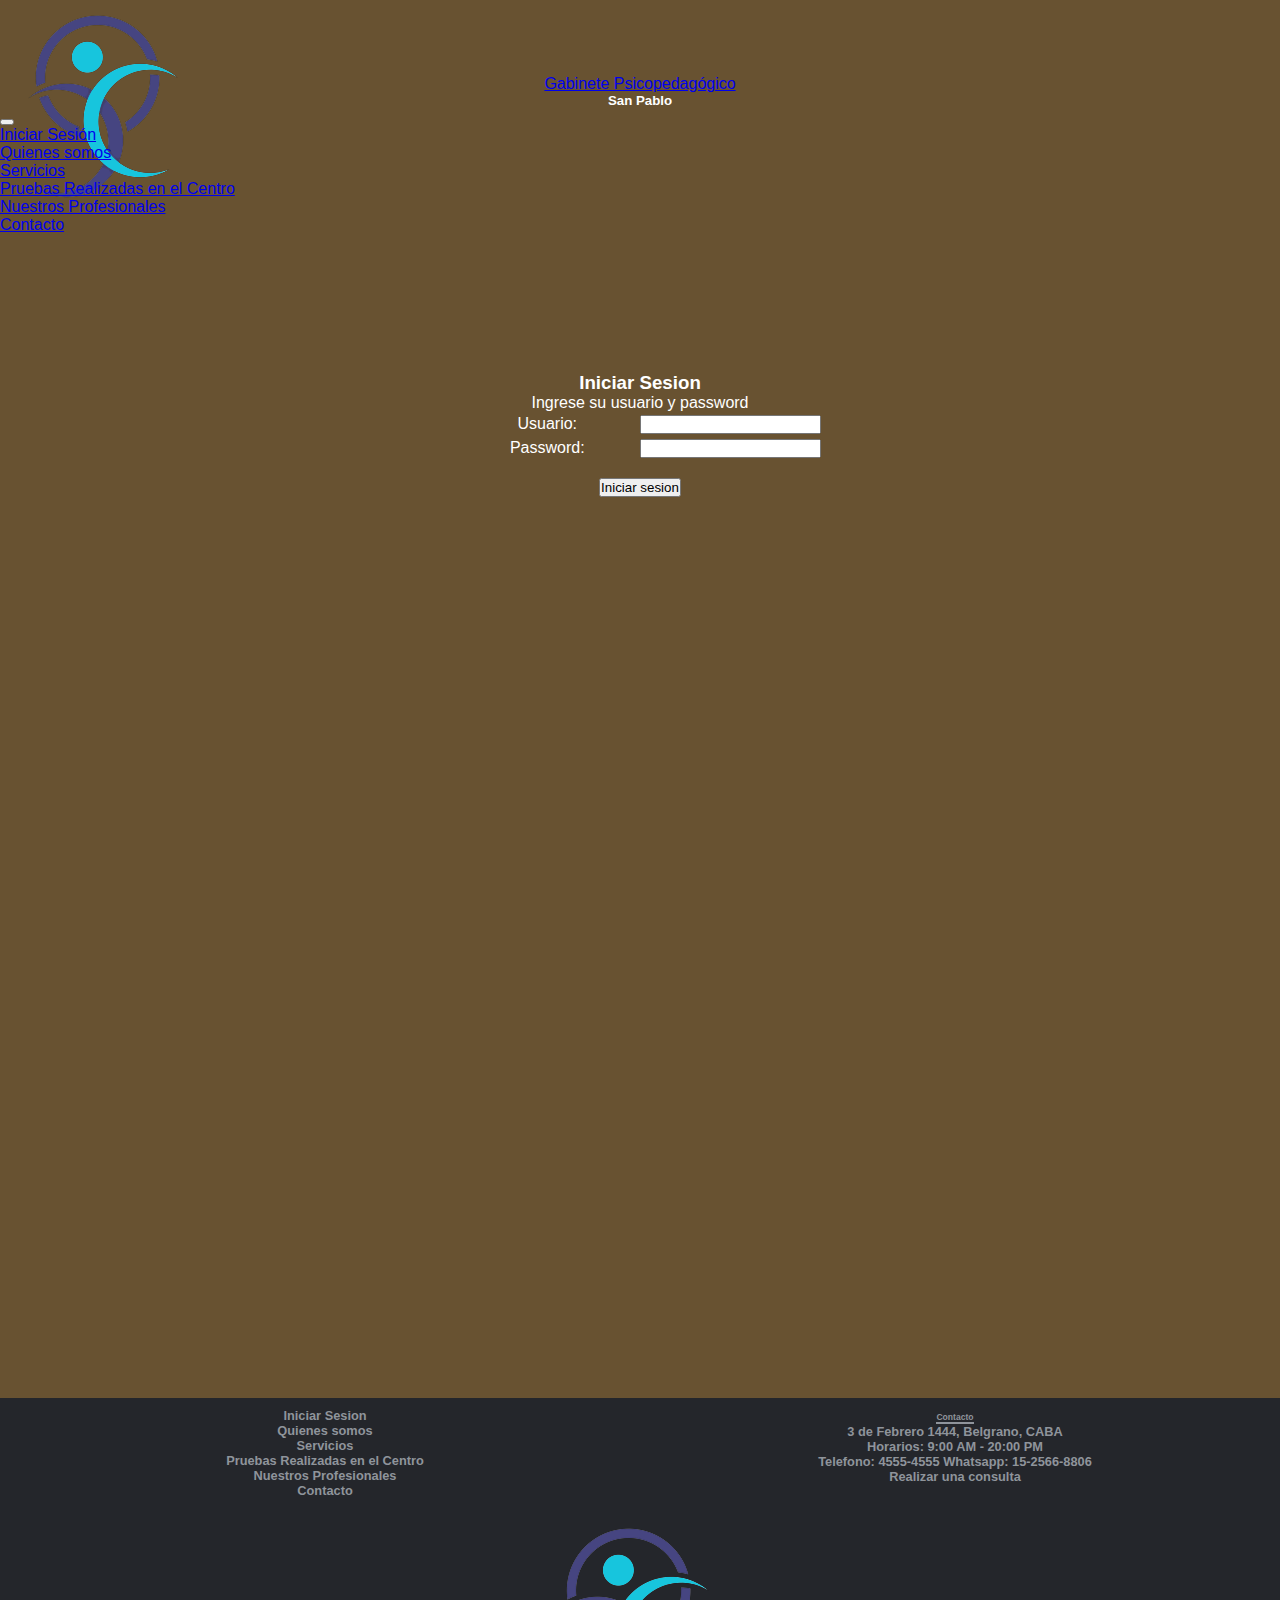
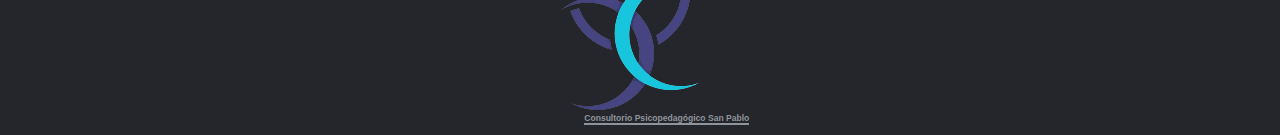
<file: login.html>
<!DOCTYPE html>
<html lang="en">

<head>
    <meta charset="UTF-8">
    <meta name="viewport" content="width=device-width, initial-scale=1.0">
    <link href="https://cdn.jsdelivr.net/npm/bootstrap@5.3.2/dist/css/bootstrap.min.css" rel="stylesheet"
        integrity="sha384-T3c6CoIi6uLrA9TneNEoa7RxnatzjcDSCmG1MXxSR1GAsXEV/Dwwykc2MPK8M2HN" crossorigin="anonymous" />
    <link rel="stylesheet" href="https://cdn.jsdelivr.net/npm/bootstrap-icons@1.11.1/font/bootstrap-icons.css">
    <link rel="stylesheet" href="./css/styles.css">
    <link rel="icon" href="./img/icono.ico" />
    <title>Gabinete Psicopedagógico San Pablo - Contacto</title>
</head>

<body class="Login">
    <header>
        <nav class="navbar navbar-expand-lg navbar-dark bg-dark fixed-too">
            <div class="container">

                <div class="iconoConsultorio">
                    <img src="./img/icono.png" class="img-fluid" alt="">
                </div>
                
                <div class="logoytitulo">
                    <a href="#" class="navbar-brand"><span class="text-primary"></span>Gabinete
                        Psicopedagógico</a>
                    <h5>San Pablo</h5>
                </div>


                <button class="navbar-toggler" type="button" data-bs-toggle="collapse" data-bs-target="#navbarS"
                    aria-controls="navbarS" aria-expanded="false" aria-label="Toggle navigation">

                    <span class="navbar-toggler-icon"></span>
                </button>
                <div class="collapse navbar-collapse" id="navbarS">
                    <ul class="navbar-nav ms-auto mb-2 mb-lg-0">
                        <li class="nav-item">
                            <a href="./login.html" class="nav-link">Iniciar Sesión</a>
                        </li>
                        <li class="nav-item">
                            <a href="./index.html" class="nav-link">Quienes somos</a>
                        </li>
                        <li class="nav-item">
                            <a href="./index.html#Servicios" class="nav-link">Servicios</a>
                        </li>
                        <li class="nav-item">
                            <a href="./index.html#PruebasRealizadas" class="nav-link">Pruebas Realizadas en el
                                Centro</a>
                        </li>
                        <!--<li class="nav-item">
                            <a href="#" class="nav-link">Integracion</a>
                        </li> -->
                        <li class="nav-item">
                            <a href="./profesionales.html" class="nav-link">Nuestros Profesionales</a>
                        </li>
                        <li class="nav-item">
                            <a href="./contacto.html" class="nav-link">Contacto</a>
                        </li>

                    </ul>
                </div>
            </div>

        </nav>
    </header>


    <main>
        <section class="FormularioLogin">

            <h3>Iniciar Sesion</h3>
            <p>Ingrese su usuario y password</p>

            <form id="formularioLogin"  enctype="multipart/form-data">
                <div class="formularioInputsLogin">
                    <label for="usuario">Usuario:</label>
                    <input type="text" name="nombre" id="usuario" >

                    <br>

                    <label for="password">Password:</label>
                    <input type="password" name="email" id="password" >
                </div>

                <br>
                <button class="btnLogin" type="submit">Iniciar sesion</button>
            </form>

        </section>

        <script>
        // document.getElementById('formularioLogin').addEventListener('submit', function (event) {
        //    event.preventDefault(); // Evitamos que se envie el form 
        //    
        //    let user;
        //    let pass;
        //    user = document.getElementById('usuario').value;
        //    pass = document.getElementById('password').value;
//
        //    if (user == 'admin' && pass == '123456')
        //    {
        //        sessionStorage.setItem('esAdministrador', 'si')
        //        location.href ="./index.html"
        //    }
        //    else
        //    {
        //        sessionStorage.setItem('esAdministrador', 'no')
        //    }
        //    
        // })
        //</script>
    </main>
    
    <footer>

        <section class="footerMenu">
            <ul>
                <li><a href="./login.html">Iniciar Sesion</a></li>
                <li><a href="./index.html">Quienes somos</a></li>
                <li><a href="./index.html#Servicios">Servicios</a></li>
                <li><a href="./index.html#PruebasRealizadas">Pruebas Realizadas en el Centro</a></li>
                <li><a href="./profesionales.html">Nuestros Profesionales</a></li>
                <li><a href="./contacto.html">Contacto</a></li>
            </ul>
        </section>

        <section class="footerContacto">
            <h6>Contacto</h6>
            <p>3 de Febrero 1444, Belgrano, CABA</p>
            <p>Horarios: 9:00 AM - 20:00 PM</p>
            <p> Telefono: 4555-4555 Whatsapp: 15-2566-8806</p>
            <a href="./contacto.html#FormularioContacto">Realizar una consulta</a>
        </section>

        <section class="footerPagRedes">

            <div class="iconoConsultorioFooter"><img src="./img/icono.png" class="img-fluid" alt=""></div>
            <h6>Consultorio Psicopedagógico San Pablo</h6>
        </section>

        <script src="https://cdn.jsdelivr.net/npm/bootstrap@5.3.2/dist/js/bootstrap.bundle.min.js"
            integrity="sha384-C6RzsynM9kWDrMNeT87bh95OGNyZPhcTNXj1NW7RuBCsyN/o0jlpcV8Qyq46cDfL"
            crossorigin="anonymous"></script>
    </footer>
</body>

</html>
</file>
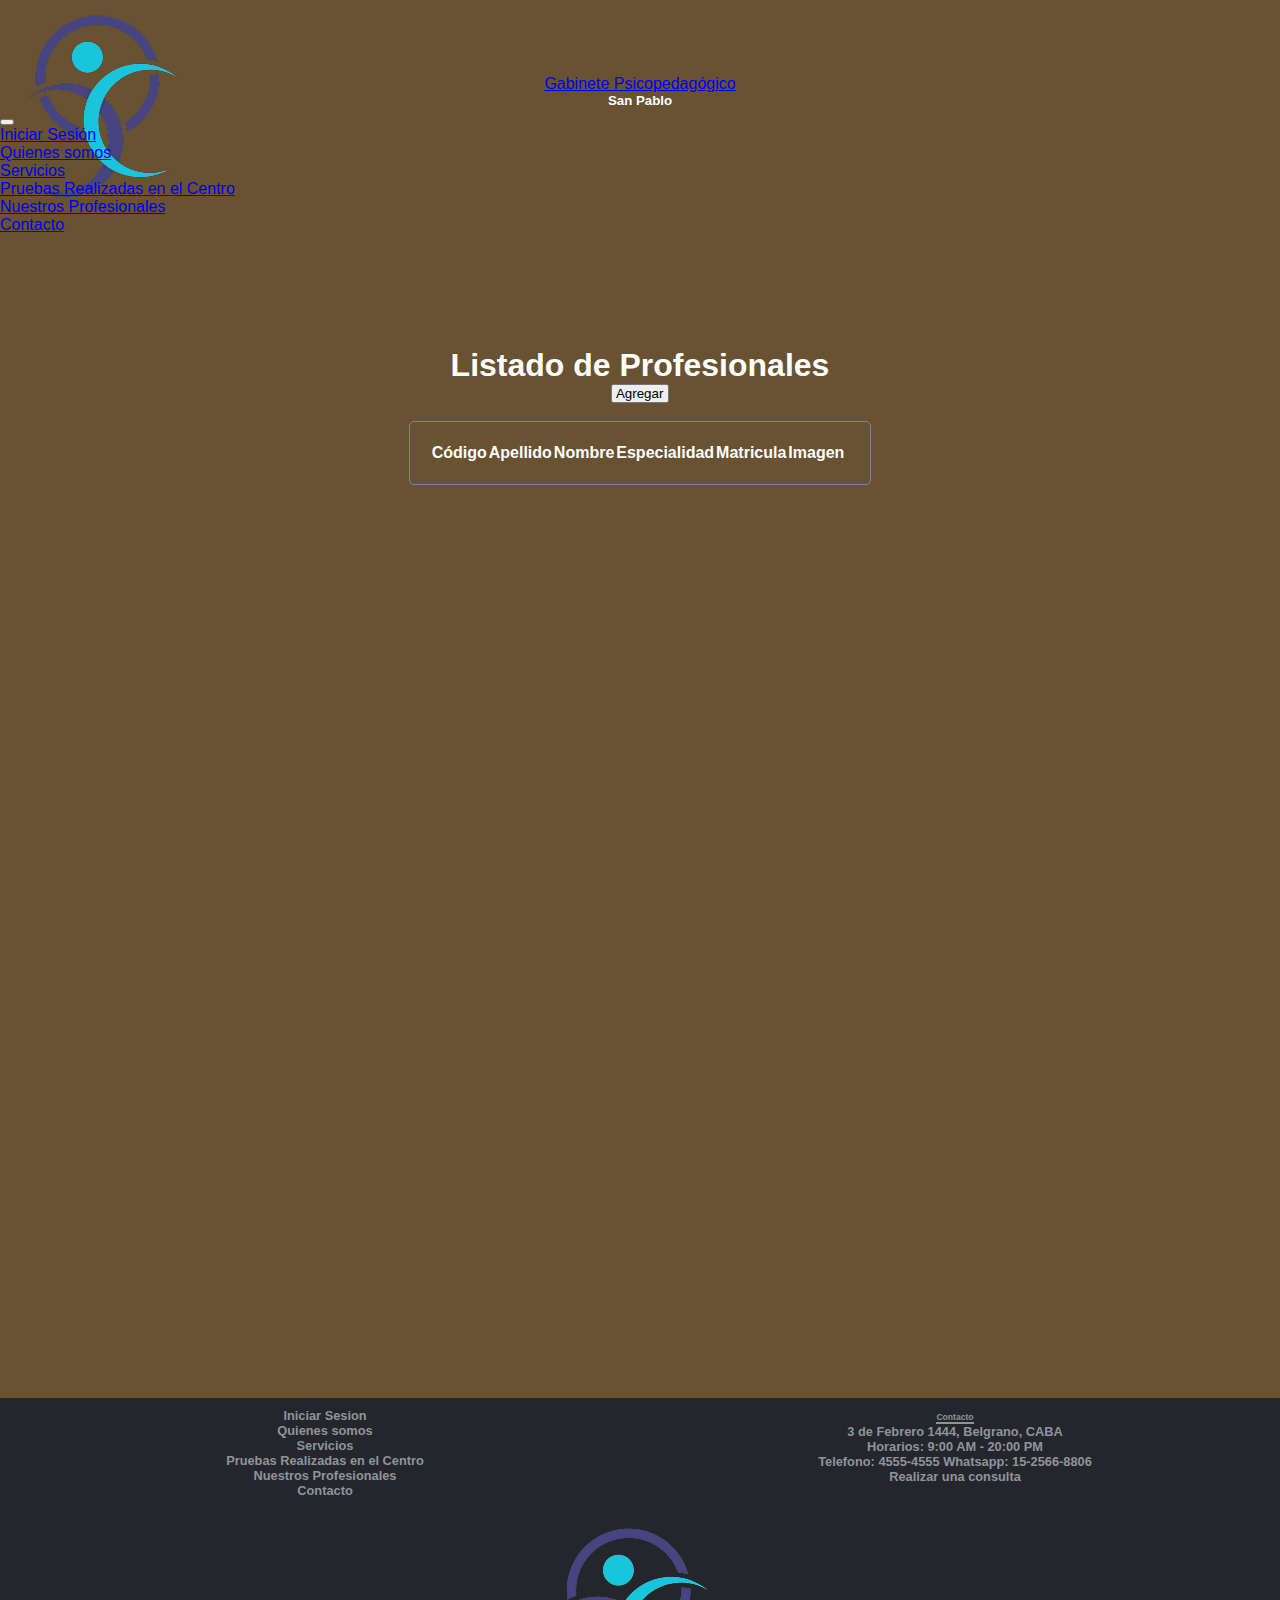
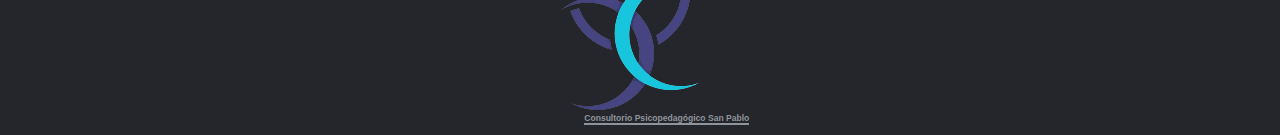
<file: profesionales.html>
<!DOCTYPE html>
<html lang="en">

<head>
    <meta charset="UTF-8">
    <meta name="viewport" content="width=device-width, initial-scale=1.0">
    <link href="https://cdn.jsdelivr.net/npm/bootstrap@5.3.2/dist/css/bootstrap.min.css" rel="stylesheet"
        integrity="sha384-T3c6CoIi6uLrA9TneNEoa7RxnatzjcDSCmG1MXxSR1GAsXEV/Dwwykc2MPK8M2HN" crossorigin="anonymous" />
    <link rel="stylesheet" href="https://cdn.jsdelivr.net/npm/bootstrap-icons@1.11.1/font/bootstrap-icons.css">
    <link rel="stylesheet" href="./css/styles.css">
    <link rel="icon" href="./img/icono.ico" />
    <title>Gabinete Psicopedagógico San Pablo - Contacto</title>
</head>

<body class="PantallaProfesionales">
    <header>
        <nav class="navbar navbar-expand-lg navbar-dark bg-dark fixed-too">
            <div class="container">

                <div class="iconoConsultorio">
                    <img src="./img/icono.png" class="img-fluid" alt="">
                </div>
                
                <div class="logoytitulo">
                    <a href="#" class="navbar-brand"><span class="text-primary"></span>Gabinete
                        Psicopedagógico</a>
                    <h5>San Pablo</h5>
                </div>


                <button class="navbar-toggler" type="button" data-bs-toggle="collapse" data-bs-target="#navbarS"
                    aria-controls="navbarS" aria-expanded="false" aria-label="Toggle navigation">

                    <span class="navbar-toggler-icon"></span>
                </button>
                <div class="collapse navbar-collapse" id="navbarS">
                    <ul class="navbar-nav ms-auto mb-2 mb-lg-0">
                        <li class="nav-item">
                            <a href="./login.html" class="nav-link">Iniciar Sesión</a>
                        </li>
                        <li class="nav-item">
                            <a href="./index.html" class="nav-link">Quienes somos</a>
                        </li>
                        <li class="nav-item">
                            <a href="./index.html#Servicios" class="nav-link">Servicios</a>
                        </li>
                        <li class="nav-item">
                            <a href="./index.html#PruebasRealizadas" class="nav-link">Pruebas Realizadas en el
                                Centro</a>
                        </li>
                        <!--<li class="nav-item">
                            <a href="#" class="nav-link">Integracion</a>
                        </li> -->
                        <li class="nav-item">
                            <a href="./profesionales.html" class="nav-link">Nuestros Profesionales</a>
                        </li>
                        <li class="nav-item">
                            <a href="./contacto.html" class="nav-link">Contacto</a>
                        </li>

                    </ul>
                </div>
            </div>

        </nav>
    </header>


    <main>
        <h1>Listado de Profesionales</h1>
        <input type="button" onclick="location.href='./altas.html'" id="enviar" value=" Agregar ">
        <br>
        <br>
        <table> <!-- Se crea una tabla para mostrar los productos. -->
            <thead> <!--Encabezado de la tabla con columnas para código, descripción, cantidad, precio y acciones.-->
                <tr>
                    <th>Código</th>
                    <th>Apellido</th>
                    <th>Nombre</th>                
                    <th align="right">Especialidad</th>
                    <th align="right">Matricula</th>
                    <th>Imagen</th>
                    <th></th>
                    <th></th>
                </tr>
            </thead>
            <tbody id="tablaProductos"> </tbody>
        </table>
    
        <script>
            const URL = "http://127.0.0.1:5000/"
    
            // Al subir al servidor, deberá utilizarse la siguiente ruta. USUARIO debe ser reemplazado por el nombre de usuario de Pythonanywhere
            //const URL = "https://USUARIO.pythonanywhere.com/"
            
    
            // Realizamos la solicitud GET al servidor para obtener todos los productos.
            fetch(URL + 'profesionales')
                .then(function (response) {
                    if (response.ok) {
                        //Si la respuesta es exitosa (response.ok), convierte el cuerpo de la respuesta de formato JSON a un objeto JavaScript y pasa estos datos a la siguiente promesa then.
                        return response.json(); 
                } else {
                        // Si hubo un error, lanzar explícitamente una excepción para ser "catcheada" más adelante
                        throw new Error('Error al obtener los profesionales.');
                    }
                })
    
                //Esta función maneja los datos convertidos del JSON.
                .then(function (data) {
                    let tablaProductos = document.getElementById('tablaProductos'); //Selecciona el elemento del DOM donde se mostrarán los productos.
    
                    // Iteramos sobre cada producto y agregamos filas a la tabla
                    for (let producto of data) {
                        let fila = document.createElement('tr'); //Crea una nueva fila de tabla (<tr>) para cada producto.
                        fila.innerHTML = '<td>' + producto.codigo + '</td>' +
                            '<td>' + producto.apellido + '</td>' +
                            '<td>' + producto.nombre + '</td>' +
                            '<td align="right">' + producto.especialidad + '</td>' +
                            '<td align="right">' + producto.matricula + '</td>' +
                            // Mostrar miniatura de la imagen
                            '<td><img src=./static/imagenes/' + producto.imagen_url +' alt="Imagen del producto" style="width: 100px;"></td>'

                            //if (sessionStorage.getItem('esAdministrador') == 'no')
                            //{
                                fila.innerHTML =  fila.innerHTML  + 
                                '<td><input id=\"Button\" type=\"button\"  onclick=\"location.href=\'./modificaciones.html\'\" value=\" Modificar \" /></td>' +
                                '<td><input id=\"Button\" type=\"button\" value=\" Eliminar \" /></td>'
                            //}

                            //Al subir al servidor, deberá utilizarse la siguiente ruta. USUARIO debe ser reemplazado por el nombre de usuario de Pythonanywhere
                            //'<td><img src=https://www.pythonanywhere.com/user/USUARIO/files/home/USUARIO/mysite/static/imagenes/' + producto.imagen_url +' alt="Imagen del producto" style="width: 100px;"></td>' + '<td align="right">' + producto.proveedor + '</td>';
                        
                        //Una vez que se crea la fila con el contenido del producto, se agrega a la tabla utilizando el método appendChild del elemento tablaProductos.
                        tablaProductos.appendChild(fila);
                    }
                })
    
                //Captura y maneja errores, mostrando una alerta en caso de error al obtener los productos.
                .catch(function (error) {
                    // Código para manejar errores
                    alert('Error al obtener los productos.');
                });
        </script>
    </main>
    
    <footer>

        <section class="footerMenu">
            <ul>
                <li><a href="./login.html">Iniciar Sesion</a></li>
                <li><a href="./index.html">Quienes somos</a></li>
                <li><a href="./index.html#Servicios">Servicios</a></li>
                <li><a href="./index.html#PruebasRealizadas">Pruebas Realizadas en el Centro</a></li>
                <li><a href="./profesionales.html">Nuestros Profesionales</a></li>
                <li><a href="./contacto.html">Contacto</a></li>
            </ul>
        </section>

        <section class="footerContacto">
            <h6>Contacto</h6>
            <p>3 de Febrero 1444, Belgrano, CABA</p>
            <p>Horarios: 9:00 AM - 20:00 PM</p>
            <p> Telefono: 4555-4555 Whatsapp: 15-2566-8806</p>
            <a href="./contacto.html#FormularioContacto">Realizar una consulta</a>
        </section>

        <section class="footerPagRedes">

            <div class="iconoConsultorioFooter"><img src="./img/icono.png" class="img-fluid" alt=""></div>
            <h6>Consultorio Psicopedagógico San Pablo</h6>
        </section>

        <script src="https://cdn.jsdelivr.net/npm/bootstrap@5.3.2/dist/js/bootstrap.bundle.min.js"
            integrity="sha384-C6RzsynM9kWDrMNeT87bh95OGNyZPhcTNXj1NW7RuBCsyN/o0jlpcV8Qyq46cDfL"
            crossorigin="anonymous"></script>
    </footer>
</body>

</html>
</file>
<file: css/styles.css>
/*ESTILOS GENERALES*/

* {
    margin: 0;
    padding: 0;
}

* {
    font-family: 'Arial', sans-serif;
}

body{
    color:white;
}

/*Background*/

body {
    background-color: rgb(104, 82, 49);
}


label {
    margin: 3px;
    display: inline-block;
    width: 170px;
}

/*ESTILOS PAGINA DE LOGIN*/


body.Login{
    color:white;
}

/* Extra small devices (phones, 600px and down) */
@media only screen and (max-width: 600px) {
    body.Login {
        display: grid;
        grid-template: 1fr 3fr 1fr/ 1fr;
        grid-template-areas: 
        "headerGrid"
        "mainGrid"
        "footerGrid";
    }
}

/* Medium devices (landscape tablets, 768px and up) */
@media only screen and (min-width: 600px) {
    body.Login {
        display: grid;
        grid-template: 1fr 3fr 1fr/ 1fr;
        grid-template-areas: 
        "headerGrid"
        "mainGrid"
        "footerGrid";
    }
}


/*Header*/

/*Footer*/

.iconoConsultorioFooter
{
    width: 50px;
    height: 50px;
    display: inline-block;
}

footer {
    grid-area: footer;
    background-color: #24262B;
    margin-top: 10px;
    padding: 10px;
    font-size: 0.8em;
    color:#8f949b;
    font-weight: bold;
}

footer a{
    color:#8f949b;
    text-decoration:none;
    font-weight: bold;
}

footer h6{
    color:#8f949b;
    font-weight: bold;
    border-bottom: 2px solid #8f949b;
    display:inline-block;
}

footer h6.footerTitPagina{
    color:#cdd5df;
    font-weight: bold;
    border-bottom: 0px solid #8f949b;
}
footer ul{
    padding: 0px;
}

footer a{
    transition: all .3s ease;
}
footer a:hover{
color: aquamarine;
padding-left: 8px;
}

/* Extra small devices (phones, 600px and down) */
@media only screen and (max-width: 600px) {
    footer {
        display: grid;
        grid-template: 1fr auto / 1fr 1fr;
        grid-template-areas: 
        "footerMenu footerContacto"
        "footerPagRedes footerPagRedes";
    }
}

/* Medium devices (landscape tablets, 768px and up) */
@media only screen and (min-width: 600px) {
    footer {
        display: grid;
        grid-template: 1fr auto / 1fr 1fr;
        grid-template-areas: 
        "footerMenu footerContacto"
        "footerPagRedes footerPagRedes";
    }
}

/* Large devices (laptops/desktops, 992px and up) */
@media only screen and (min-width: 992px) {
    footer {
        display: grid;
        grid-template: 1fr auto / 1fr 1fr;
        grid-template-areas: 
        "footerMenu footerContacto"
        "footerPagRedes footerPagRedes";
    }
}

.footerMenu{
    grid-area: footerMenu;
    text-align: center;
}

.footerMenu ul{
    list-style: none;
}
.footerContacto{
    grid-area: footerContacto;
    text-align: center;
}

.footerContacto p{
    margin: 0 auto;
}

.footerPagRedes{
    grid-area: footerPagRedes;
    text-align: center;
    margin-top:15px;
    padding: 0px;
}

/*ESTILOS PAGINA PRINCIPAL*/

.logoytitulo{
    display: flex;
    align-items:center;
    flex-direction: column;
}


.logoytitulo h5{
    color:white;
    font-family: Arial, Helvetica, sans-serif;
}

.iconoConsultorio{
    width: 75px;
    height: 75px;
}


.carousel-item {
    height: 80vh;
    min-height: 300px;
}

.carousel-caption {
    bottom: 200px;
    z-index: 2;
}

.carousel-caption h5 {
    font-size: 2em;
    text-transform: uppercase;
    letter-spacing: 2px;
    margin-top: 25px;

}

.carousel-caption p {
    width: 60%;
    margin: auto;
    font-size: 18px;
    line-height: 1.9;
}

.carousel-inner::before {
    content: '';
    position: absolute;
    width: 100%;
    height: 100%;
    top: 0;
    left: 0;
    background: rgba(0, 30, 82, 0.327);
    z-index: 1;

}


.navbar-light .navbar-brand:focus,
.navbar-light .navbar-brand:hover {
    color: #000;
}

.w-100 {
    height: 100vh;
}

.navbar-toggler {
    padding: 1px 5px;
    font-size: 18px;
    line-height: 0.3;
}

.services .card-body i {
    font-size: 20px;
}

@media only screen and (max-width: 767px) {
    .navbar-nav {
        text-align: center;
    }

    .carousel-item {
        height: 70vh;
    }

    .w-100 {
        height: 70vh;
    }

    .carousel-caption {
        bottom: 125px;
    }

    .carousel-caption h5 {
        font-size: 17pxs;
    }

    .carousel-caption a {
        padding: 10px 15px;
        font-size: 15px;
    }

    .carousel-caption p {
        width: 100%;
        line-height: 1.5;
        font-size: 12px;
    }

    .about-text {
        padding-top: 50px;
    }

    .card {
        margin-bottom: 30px;
    }

    .section-padding {
        padding: 50px 0;
    }
}

/*ESTILOS PAGINA DE CONTACTO*/


body.bodyContacto{
    color:white;
}

/* Extra small devices (phones, 600px and down) */
@media only screen and (max-width: 600px) {
    main.Contacto {
        display: grid;
        grid-template: 1 fr / auto auto auto auto;
        grid-template-areas: 
        "DirMapaContacto"
        "FormularioContacto"
        "RedSocialesContacto"
        "footer";
    }
}

/* Medium devices (landscape tablets, 768px and up) */
@media only screen and (min-width: 600px) {
    main.Contacto {
        display: grid;
        grid-template: 1fr auto auto/ 1fr 1fr;
        grid-template-areas: 
        "FormularioContacto DirMapaContacto"
        "RedSocialesContacto RedSocialesContacto"
        "footer footer";
    }
}

/* Large devices (laptops/desktops, 992px and up) */
@media only screen and (min-width: 992px) {
    main.Contacto {
        display: grid;
        grid-template: 1fr auto auto/ 1fr 1fr;
        grid-template-areas: 
        "FormularioContacto DirMapaContacto"
        "RedSocialesContacto RedSocialesContacto"
        "footer footer";
    }
}

/*Formulario*/

section.FormularioContacto {
    grid-area: FormularioContacto;
    padding: 25px;
}

.formularioInputs label {
    margin: 3px;
    display: inline-block;
    width: 170px;
}

.comentariosContacto {
    width: 100%;
    height: 150px;
    max-width: 700px;

}

.comboAsunto {
    width: 201px;
}

/*Seccion de mapas, telefonos y direccion*/
.TituloUbicacion{
    text-align: center;
}

section.DirMapaContacto {
    grid-area: DirMapaContacto;
    padding: 25px;
}

.DirMapaContactoNumeros {
    display: flex;
    gap: 20px;
    justify-content: center;
}

.DescCelularContacto {
    display: inline-block;
    font-weight: bold;
}

p.DescMapaContacto {
    font-weight: bold;
    gap: 25px;
    text-align: center;
    margin-top: 9px;
}

.DescWhassap{
    margin-top: 9px;
}
.ContenedorMapaContacto {
    text-align: center;
}

img.LogoWhassap {
    height: 1.5em;
    width: 1.5em;
}

/*seccion de redes sociales*/

section.RedSocialesContacto {
    grid-area: RedSocialesContacto;
    padding: 25px;
}

h3.DescRedSocContacto {
    text-align: center;
}

div.ContenedorImgContacto {
    display: flex;
    justify-content: center;
    gap: 25px;
}

.imgRedSocContacto {
    height: 3em;
    width: 3em;
}

/*ESTILOS PAGINA DE LOGIN*/


body.Login{
    color:white;
}

/* Extra small devices (phones, 600px and down) */
@media only screen and (max-width: 600px) {
    body.Login {
        display: grid;
        grid-template: 1fr 3fr 1fr/ 1fr;
        grid-template-areas: 
        "headerGrid"
        "mainGrid"
        "footerGrid";
    }
}

/* Medium devices (landscape tablets, 768px and up) */
@media only screen and (min-width: 600px) {
    body.Login {
        display: grid;
        grid-template: 1fr 3fr 1fr/ 1fr;
        grid-template-areas: 
        "headerGrid"
        "mainGrid"
        "footerGrid";
    }
}

/* Large devices (laptops/desktops, 992px and up) */
@media only screen and (min-width: 992px) {
    body.Login {
        display: grid;
        grid-template: 1fr 3fr 1fr/ 1fr;
        grid-template-areas: 
        "headerGrid"
        "mainGrid"
        "footerGrid";
    }
}

body.Login header {
    grid-area: headerGrid;
}

body.Login main {
    grid-area: mainGrid;
    text-align: center;
}

body.Login footer {
    grid-area: footerGrid;
}

/*Formulario*/

section.FormularioLogin {
    grid-area: FormularioContacto;
    padding: 25px;
}

.formularioInputsLogin label {
    margin: 3px;
    display: inline-block;
    width: 170px;
}


/*ESTILOS PAGINA DE PROFESIONAL*/


/* Extra small devices (phones, 600px and down) */
@media only screen and (max-width: 600px) {
    body.PantallaProfesionales {
        display: grid;
        grid-template: 1fr 3fr 1fr/ 1fr;
        grid-template-areas: 
        "headerGrid"
        "mainGrid"
        "footerGrid";
    }
}

/* Medium devices (landscape tablets, 768px and up) */
@media only screen and (min-width: 600px) {
    body.PantallaProfesionales {
        display: grid;
        grid-template: 1fr 3fr 1fr/ 1fr;
        grid-template-areas: 
        "headerGrid"
        "mainGrid"
        "footerGrid";
    }
}

/* Large devices (laptops/desktops, 992px and up) */
@media only screen and (min-width: 992px) {
    body.PantallaProfesionales {
        display: grid;
        grid-template: 1fr 3fr 1fr/ 1fr;
        grid-template-areas: 
        "headerGrid"
        "mainGrid"
        "footerGrid";
    }
}

body.PantallaProfesionales header {
    grid-area: headerGrid;
}

body.PantallaProfesionales main {
    grid-area: mainGrid;
    text-align: center;
}

body.PantallaProfesionales footer {
    grid-area: footerGrid;
}

.contenedor-centrado {
    display:flex;
    width: 100%;
    justify-content: center;
}


table {
    max-width: 90%;
    margin: 0 auto;
    padding: 20px;
    background-color: rgb(104, 82, 49);
    border: 1px solid lightslategray;
    border-radius: 5px;
}

table td{

    padding: 0px 10px 0px 15px;
    border-width: 2px;

}

.btnProfesionalModAlta {
    padding: 8px;
    margin:4px;
    background-color: #2b2453;
    color: #ffffff;
    border: none;
    border-radius: 5px;
    cursor: pointer;
    text-decoration: none;
    font-size: 85%;
}

.btnProfesionalModAlta:hover {
    background-color: #cd7b00;
}
</file>
